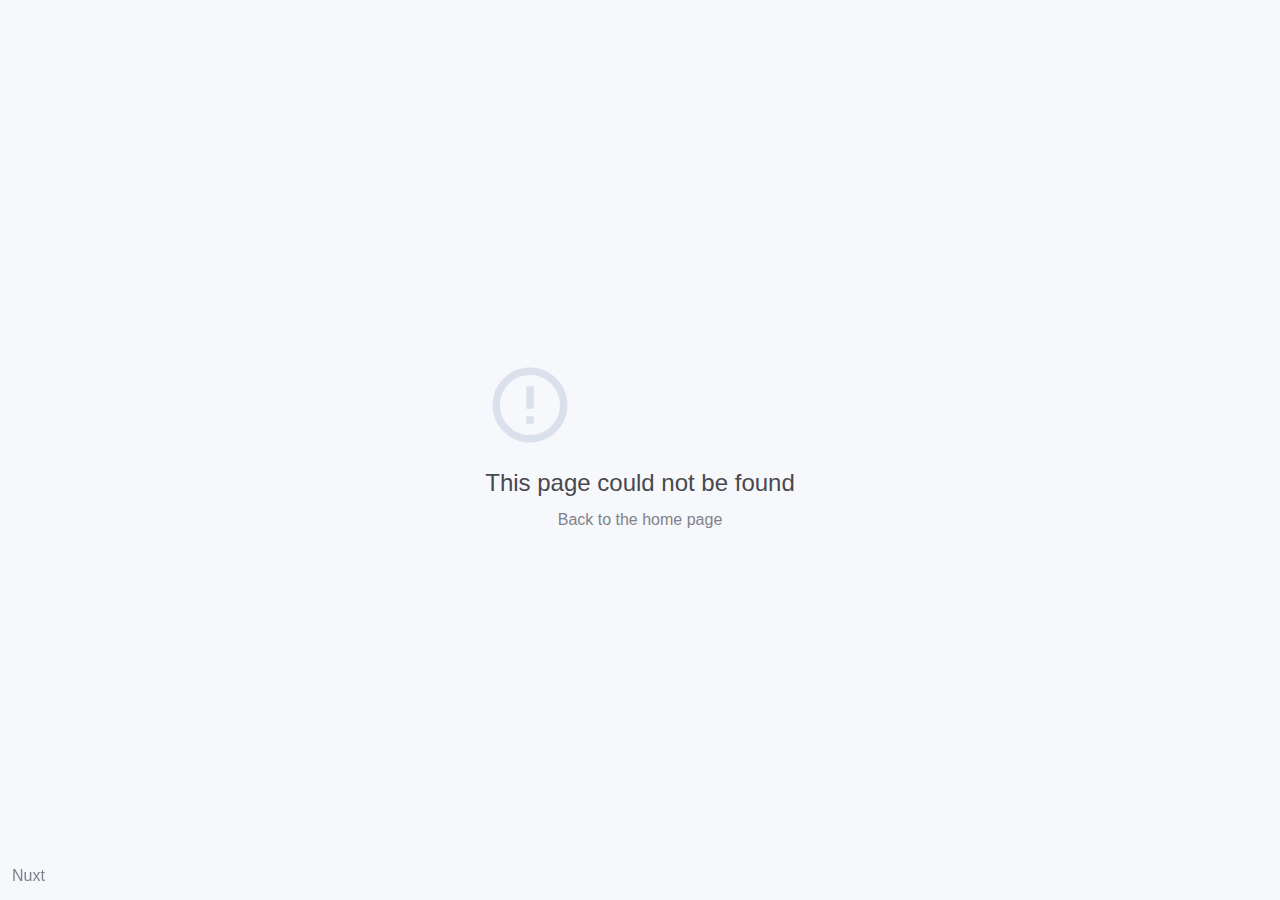
<file: about/index.html>
<!doctype html>
<html data-n-head-ssr lang="en" data-n-head="%7B%22lang%22:%7B%22ssr%22:%22en%22%7D%7D">
  <head>
    <title>TheRealDJ97</title><meta data-n-head="ssr" charset="utf-8"><meta data-n-head="ssr" name="viewport" content="width=device-width,initial-scale=1"><meta data-n-head="ssr" data-hid="description" name="description" content=""><meta data-n-head="ssr" name="format-detection" content="telephone=no"><link data-n-head="ssr" rel="icon" type="image/x-icon" href="/favicon.ico"><link rel="preload" href="/_nuxt/aa40ae2.js" as="script"><link rel="preload" href="/_nuxt/48ae0ad.js" as="script"><link rel="preload" href="/_nuxt/9863731.js" as="script"><link rel="preload" href="/_nuxt/5429730.js" as="script"><link rel="preload" href="/_nuxt/741f364.js" as="script"><style data-vue-ssr-id="54b08540:0 53f61d5f:0 16737c4e:0 2ad2672e:0">/*! tailwindcss v3.0.24 | MIT License | https://tailwindcss.com*/*,::after,::before{box-sizing:border-box;border-width:0;border-style:solid;border-color:#e5e7eb}::after,::before{--tw-content:''}html{line-height:1.5;-webkit-text-size-adjust:100%;-moz-tab-size:4;-o-tab-size:4;tab-size:4;font-family:ui-sans-serif,system-ui,-apple-system,BlinkMacSystemFont,"Segoe UI",Roboto,"Helvetica Neue",Arial,"Noto Sans",sans-serif,"Apple Color Emoji","Segoe UI Emoji","Segoe UI Symbol","Noto Color Emoji"}body{margin:0;line-height:inherit}hr{height:0;color:inherit;border-top-width:1px}abbr:where([title]){-webkit-text-decoration:underline dotted;text-decoration:underline dotted}h1,h2,h3,h4,h5,h6{font-size:inherit;font-weight:inherit}a{color:inherit;text-decoration:inherit}b,strong{font-weight:bolder}code,kbd,pre,samp{font-family:ui-monospace,SFMono-Regular,Menlo,Monaco,Consolas,"Liberation Mono","Courier New",monospace;font-size:1em}small{font-size:80%}sub,sup{font-size:75%;line-height:0;position:relative;vertical-align:baseline}sub{bottom:-.25em}sup{top:-.5em}table{text-indent:0;border-color:inherit;border-collapse:collapse}button,input,optgroup,select,textarea{font-family:inherit;font-size:100%;line-height:inherit;color:inherit;margin:0;padding:0}button,select{text-transform:none}[type=button],[type=reset],[type=submit],button{-webkit-appearance:button;background-color:transparent;background-image:none}:-moz-focusring{outline:auto}:-moz-ui-invalid{box-shadow:none}progress{vertical-align:baseline}::-webkit-inner-spin-button,::-webkit-outer-spin-button{height:auto}[type=search]{-webkit-appearance:textfield;outline-offset:-2px}::-webkit-search-decoration{-webkit-appearance:none}::-webkit-file-upload-button{-webkit-appearance:button;font:inherit}summary{display:list-item}blockquote,dd,dl,figure,h1,h2,h3,h4,h5,h6,hr,p,pre{margin:0}fieldset{margin:0;padding:0}legend{padding:0}menu,ol,ul{list-style:none;margin:0;padding:0}textarea{resize:vertical}input::-moz-placeholder,textarea::-moz-placeholder{opacity:1;color:#9ca3af}input:-ms-input-placeholder,textarea:-ms-input-placeholder{opacity:1;color:#9ca3af}input::placeholder,textarea::placeholder{opacity:1;color:#9ca3af}[role=button],button{cursor:pointer}:disabled{cursor:default}audio,canvas,embed,iframe,img,object,svg,video{display:block;vertical-align:middle}img,video{max-width:100%;height:auto}[hidden]{display:none}*,::after,::before{--tw-translate-x:0;--tw-translate-y:0;--tw-rotate:0;--tw-skew-x:0;--tw-skew-y:0;--tw-scale-x:1;--tw-scale-y:1;--tw-scroll-snap-strictness:proximity;--tw-ring-offset-width:0px;--tw-ring-offset-color:#fff;--tw-ring-color:rgb(59 130 246 / 0.5);--tw-ring-offset-shadow:0 0 #0000;--tw-ring-shadow:0 0 #0000;--tw-shadow:0 0 #0000;--tw-shadow-colored:0 0 #0000}.static{position:static}.relative{position:relative}.sticky{position:-webkit-sticky;position:sticky}.top-5{top:1.25rem}.z-50{z-index:50}.m-5{margin:1.25rem}.mx-auto{margin-left:auto;margin-right:auto}.mx-5{margin-left:1.25rem;margin-right:1.25rem}.my-10{margin-top:2.5rem;margin-bottom:2.5rem}.mx-44{margin-left:11rem;margin-right:11rem}.mt-8{margin-top:2rem}.mt-3{margin-top:.75rem}.mt-4{margin-top:1rem}.flex{display:flex}.h-6{height:1.5rem}.min-h-screen{min-height:100vh}.w-6{width:1.5rem}.w-\[40vw\]{width:40vw}.max-w-4xl{max-width:56rem}.transform{transform:translate(var(--tw-translate-x),var(--tw-translate-y)) rotate(var(--tw-rotate)) skewX(var(--tw-skew-x)) skewY(var(--tw-skew-y)) scaleX(var(--tw-scale-x)) scaleY(var(--tw-scale-y))}.flex-col{flex-direction:column}.items-center{align-items:center}.justify-start{justify-content:flex-start}.justify-end{justify-content:flex-end}.justify-center{justify-content:center}.justify-evenly{justify-content:space-evenly}.space-x-2>:not([hidden])~:not([hidden]){--tw-space-x-reverse:0;margin-right:calc(.5rem * var(--tw-space-x-reverse));margin-left:calc(.5rem * calc(1 - var(--tw-space-x-reverse)))}.space-y-5>:not([hidden])~:not([hidden]){--tw-space-y-reverse:0;margin-top:calc(1.25rem * calc(1 - var(--tw-space-y-reverse)));margin-bottom:calc(1.25rem * var(--tw-space-y-reverse))}.space-y-10>:not([hidden])~:not([hidden]){--tw-space-y-reverse:0;margin-top:calc(2.5rem * calc(1 - var(--tw-space-y-reverse)));margin-bottom:calc(2.5rem * var(--tw-space-y-reverse))}.overflow-hidden{overflow:hidden}.rounded{border-radius:.25rem}.rounded-3xl{border-radius:1.5rem}.rounded-lg{border-radius:.5rem}.rounded-2xl{border-radius:1rem}.rounded-\[32px\]{border-radius:32px}.rounded-md{border-radius:.375rem}.rounded-sm{border-radius:.125rem}.border{border-width:1px}.border-t{border-top-width:1px}.border-dashed{border-style:dashed}.bg-gray-100{--tw-bg-opacity:1;background-color:rgb(243 244 246 / var(--tw-bg-opacity))}.bg-white{--tw-bg-opacity:1;background-color:rgb(255 255 255 / var(--tw-bg-opacity))}.bg-\[\#212529\]{--tw-bg-opacity:1;background-color:rgb(33 37 41 / var(--tw-bg-opacity))}.bg-\[\#e7e7e7\]{--tw-bg-opacity:1;background-color:rgb(231 231 231 / var(--tw-bg-opacity))}.bg-\[\#FFB742\]{--tw-bg-opacity:1;background-color:rgb(255 183 66 / var(--tw-bg-opacity))}.bg-slate-800{--tw-bg-opacity:1;background-color:rgb(30 41 59 / var(--tw-bg-opacity))}.p-6{padding:1.5rem}.p-1{padding:.25rem}.p-20{padding:5rem}.px-3{padding-left:.75rem;padding-right:.75rem}.py-20{padding-top:5rem;padding-bottom:5rem}.px-5{padding-left:1.25rem;padding-right:1.25rem}.py-5{padding-top:1.25rem;padding-bottom:1.25rem}.py-32{padding-top:8rem;padding-bottom:8rem}.py-2{padding-top:.5rem;padding-bottom:.5rem}.py-16{padding-top:4rem;padding-bottom:4rem}.px-10{padding-left:2.5rem;padding-right:2.5rem}.pt-8{padding-top:2rem}.pt-4{padding-top:1rem}.pl-3{padding-left:.75rem}.text-center{text-align:center}.text-2xl{font-size:1.5rem;line-height:2rem}.text-sm{font-size:.875rem;line-height:1.25rem}.text-3xl{font-size:1.875rem;line-height:2.25rem}.text-4xl{font-size:2.25rem;line-height:2.5rem}.font-semibold{font-weight:600}.leading-7{line-height:1.75rem}.text-gray-600{--tw-text-opacity:1;color:rgb(75 85 99 / var(--tw-text-opacity))}.text-green-500{--tw-text-opacity:1;color:rgb(34 197 94 / var(--tw-text-opacity))}.text-gray-800{--tw-text-opacity:1;color:rgb(31 41 55 / var(--tw-text-opacity))}.text-\[\#FFB742\]{--tw-text-opacity:1;color:rgb(255 183 66 / var(--tw-text-opacity))}.text-\[\#7B7B7B\]{--tw-text-opacity:1;color:rgb(123 123 123 / var(--tw-text-opacity))}.text-\[\#F5FBF2\]{--tw-text-opacity:1;color:rgb(245 251 242 / var(--tw-text-opacity))}.text-black{--tw-text-opacity:1;color:rgb(0 0 0 / var(--tw-text-opacity))}.text-\[\#ffb742\]{--tw-text-opacity:1;color:rgb(255 183 66 / var(--tw-text-opacity))}.shadow{--tw-shadow:0 1px 3px 0 rgb(0 0 0 / 0.1),0 1px 2px -1px rgb(0 0 0 / 0.1);--tw-shadow-colored:0 1px 3px 0 var(--tw-shadow-color),0 1px 2px -1px var(--tw-shadow-color);box-shadow:0 0 #0000,0 0 #0000,var(--tw-shadow);box-shadow:var(--tw-ring-offset-shadow,0 0 #0000),var(--tw-ring-shadow,0 0 #0000),var(--tw-shadow)}.transition{transition-property:color,background-color,border-color,fill,stroke,opacity,box-shadow,transform,filter,-webkit-text-decoration-color,-webkit-backdrop-filter;transition-property:color,background-color,border-color,text-decoration-color,fill,stroke,opacity,box-shadow,transform,filter,backdrop-filter;transition-property:color,background-color,border-color,text-decoration-color,fill,stroke,opacity,box-shadow,transform,filter,backdrop-filter,-webkit-text-decoration-color,-webkit-backdrop-filter;transition-timing-function:cubic-bezier(.4,0,.2,1);transition-duration:150ms}.hover\:bg-\[\#FFB742\]:hover{--tw-bg-opacity:1;background-color:rgb(255 183 66 / var(--tw-bg-opacity))}.hover\:text-gray-800:hover{--tw-text-opacity:1;color:rgb(31 41 55 / var(--tw-text-opacity))}.hover\:text-\[\#fff\]:hover{--tw-text-opacity:1;color:rgb(255 255 255 / var(--tw-text-opacity))}.hover\:text-white:hover{--tw-text-opacity:1;color:rgb(255 255 255 / var(--tw-text-opacity))}.hover\:underline:hover{-webkit-text-decoration-line:underline;text-decoration-line:underline}@media (min-width:640px){.sm\:items-center{align-items:center}.sm\:rounded-lg{border-radius:.5rem}.sm\:px-6{padding-left:1.5rem;padding-right:1.5rem}.sm\:pt-0{padding-top:0}.sm\:text-4xl{font-size:2.25rem;line-height:2.5rem}}@media (min-width:768px){.md\:mx-44{margin-left:11rem;margin-right:11rem}.md\:h-\[40vh\]{height:40vh}.md\:w-\[5vw\]{width:5vw}.md\:w-\[50\%vw\]{width:50%vw}.md\:w-\[10vw\]{width:10vw}.md\:flex-row{flex-direction:row}.md\:flex-col{flex-direction:column}.md\:justify-around{justify-content:space-around}.md\:space-y-5>:not([hidden])~:not([hidden]){--tw-space-y-reverse:0;margin-top:calc(1.25rem * calc(1 - var(--tw-space-y-reverse)));margin-bottom:calc(1.25rem * var(--tw-space-y-reverse))}.md\:space-x-0>:not([hidden])~:not([hidden]){--tw-space-x-reverse:0;margin-right:calc(0px * var(--tw-space-x-reverse));margin-left:calc(0px * calc(1 - var(--tw-space-x-reverse)))}.md\:space-x-10>:not([hidden])~:not([hidden]){--tw-space-x-reverse:0;margin-right:calc(2.5rem * var(--tw-space-x-reverse));margin-left:calc(2.5rem * calc(1 - var(--tw-space-x-reverse)))}.md\:space-y-0>:not([hidden])~:not([hidden]){--tw-space-y-reverse:0;margin-top:calc(0px * calc(1 - var(--tw-space-y-reverse)));margin-bottom:calc(0px * var(--tw-space-y-reverse))}.md\:rounded-\[64px\]{border-radius:64px}.md\:p-5{padding:1.25rem}.md\:px-0{padding-left:0;padding-right:0}.md\:px-48{padding-left:12rem;padding-right:12rem}.md\:py-\[23vh\]{padding-top:23vh;padding-bottom:23vh}.md\:text-8xl{font-size:6rem;line-height:1}}@media (min-width:1024px){.lg\:mx-44{margin-left:11rem;margin-right:11rem}.lg\:px-8{padding-left:2rem;padding-right:2rem}}.nuxt-progress{position:fixed;top:0;left:0;right:0;height:2px;width:0;opacity:1;transition:width .1s,opacity .4s;background-color:#000;z-index:999999}.nuxt-progress.nuxt-progress-notransition{transition:none}.nuxt-progress-failed{background-color:red}.gif[data-v-77d0f852]{position:absolute;width:100%;top:120%;-webkit-animation:fadeslideUp-data-v-77d0f852 12s infinite;animation:fadeslideUp-data-v-77d0f852 12s infinite}.gif h2[data-v-77d0f852]{text-align:center}#g2[data-v-77d0f852]{animation-delay:-9s;-webkit-animation-delay:-9s}#g3[data-v-77d0f852]{animation-delay:-6s;-webkit-animation-delay:-6s}#g4[data-v-77d0f852]{animation-delay:-3s;-webkit-animation-delay:-3s}@-webkit-keyframes fadeslideUp-data-v-77d0f852{0%{opacity:0;-webkit-transform:translateY(-40%)}10%{opacity:1;-webkit-transform:translateY(-50%)}20%{opacity:1;-webkit-transform:translateY(-50%)}25%{opacity:0;-webkit-transform:translateY(-60%)}to{opacity:0;-webkit-transform:translateY(-60%)}}@keyframes fadeslideUp-data-v-77d0f852{0%{opacity:0;transform:translateY(-40%);-ms-transform:translateY(-40%)}10%{opacity:1;transform:translateY(-50%);-ms-transform:translateY(-50%)}20%{opacity:1;transform:translateY(-50%);-ms-transform:translateY(-50%)}25%{opacity:0;transform:translateY(-60%);-ms-transform:translateY(-60%)}to{opacity:0;transform:translateY(-60%);-ms-transform:translateY(-60%)}}.gif{position:absolute;-webkit-animation:fadeslideUp 12s infinite;animation:fadeslideUp 12s infinite}.gif h2{text-align:start}#g2{animation-delay:-9s;-webkit-animation-delay:-9s}#g3{animation-delay:-6s;-webkit-animation-delay:-6s}#g4{animation-delay:-3s;-webkit-animation-delay:-3s}@-webkit-keyframes fadeslideUp{0%{opacity:0;-webkit-transform:translateY(-40%)}10%{opacity:1;-webkit-transform:translateY(-50%)}20%{opacity:1;-webkit-transform:translateY(-50%)}25%{opacity:0;-webkit-transform:translateY(-60%)}to{opacity:0;-webkit-transform:translateY(-60%)}}@keyframes fadeslideUp{0%{opacity:0;transform:translateY(-40%);-ms-transform:translateY(-40%)}10%{opacity:1;transform:translateY(-50%);-ms-transform:translateY(-50%)}20%{opacity:1;transform:translateY(-50%);-ms-transform:translateY(-50%)}25%{opacity:0;transform:translateY(-60%);-ms-transform:translateY(-60%)}to{opacity:0;transform:translateY(-60%);-ms-transform:translateY(-60%)}}</style>
  </head>
  <body>
    <div data-server-rendered="true" id="__nuxt"><!----><div id="__layout"><div><div class="flex justify-evenly rounded-3xl text-[#FFB742] sticky top-5 mx-5 md:mx-44 z-50 my-10 bg-[#212529]"><div class="my-10"><a href="/" class="nuxt-link-active"><button class="hover:bg-[#FFB742] hover:text-[#fff] rounded-lg px-3">
        Home
      </button></a> <a href="/about" aria-current="page" class="nuxt-link-exact-active nuxt-link-active"><button class="hover:bg-[#FFB742] hover:text-[#fff] rounded-lg px-3">
        About
      </button></a> <a href="/portfolio"><button class="hover:bg-[#FFB742] hover:text-[#fff] rounded-lg px-3">
        Portfolio
      </button></a> <a href="/contact"><button class="hover:bg-[#FFB742] hover:text-[#fff] rounded-lg px-3">
        Contact
      </button></a> <a href="/blog"><button class="hover:bg-[#FFB742] hover:text-[#fff] rounded-lg px-3">
        Blog
      </button></a> <a href="/books"><button class="hover:bg-[#FFB742] hover:text-[#fff] rounded-lg px-3">
        Books
      </button></a> <a href="https://drive.google.com/file/d/1vx0nEeFBD0Y-MMd-N_9eZyKYADcujMm0/view?usp=sharing"><button class="hover:bg-[#FFB742] hover:text-[#fff] rounded-lg px-3">
        Hire me
      </button></a></div></div> <h1>about</h1> <div data-v-77d0f852><section data-v-77d0f852><div class="m-5 md:mx-44 rounded-3xl flex flex-col md:flex-row bg-[#212529] text-[#7B7B7B] md:justify-around md:h-[40vh] justify-center py-20 px-5 md:px-0" data-v-77d0f852><section class="flex flex-col py-5 md:space-y-5 md:space-x-0 md:flex-col" data-v-77d0f852><p class="text-[#FFB742]" data-v-77d0f852>Dhiraj Johare</p> <a href="https://linktr.ee/Dhiraj_Johare" data-v-77d0f852><p class="hover:text-white" data-v-77d0f852>linktree</p></a></section> <section data-v-77d0f852><p class="text-[#F5FBF2] py-5" data-v-77d0f852>Blogs</p> <div data-v-77d0f852><a href="https://unsplash.com/@therealdj97" data-v-77d0f852><p class="hover:text-white" data-v-77d0f852>Unsplash</p></a> <a href="https://medium.com/@DJ97" data-v-77d0f852><p class="hover:text-white" data-v-77d0f852>Medium</p></a> <a href="https://www.pinterest.com/therealdj97" data-v-77d0f852><p class="hover:text-white" data-v-77d0f852>Pintrest</p></a> <a href="https://www.reddit.com/r/DJ97/" data-v-77d0f852><p class="hover:text-white" data-v-77d0f852>Reddit</p></a></div></section> <section class="flex flex-col" data-v-77d0f852><p class="text-[#F5FBF2] py-5" data-v-77d0f852>Socials</p> <div data-v-77d0f852><a href="https://twitter.com/TheRealDJ97" data-v-77d0f852><p class="hover:text-white" data-v-77d0f852>Twitter</p></a> <a href="https://www.instagram.com/therealdj97/" data-v-77d0f852><p class="hover:text-white" data-v-77d0f852>Instagram</p></a> <a href="https://www.youtube.com/c/DJ97Presents" data-v-77d0f852><p class="hover:text-white" data-v-77d0f852>Youtube</p></a> <a href="https://www.facebook.com/therealdj97/" data-v-77d0f852><p class="hover:text-white" data-v-77d0f852>Facebook</p></a></div></section> <section data-v-77d0f852><p class="text-[#F5FBF2] py-5" data-v-77d0f852>Connect</p> <div data-v-77d0f852><a href="https://www.linkedin.com/in/dhirajjohare" data-v-77d0f852><img src data-v-77d0f852> <p class="hover:text-white" data-v-77d0f852>LinkedIn</p></a> <a href="https://telegram.me/TheRealDJ97" data-v-77d0f852><img src data-v-77d0f852> <p class="hover:text-white" data-v-77d0f852>Telegram</p></a> <a href="https://wa.me/918879883952" data-v-77d0f852><img src data-v-77d0f852> <p class="hover:text-white" data-v-77d0f852>Whatsapp</p></a> <a href="mailto:dj97biz@outlook.com" data-v-77d0f852><img src data-v-77d0f852> <p class="hover:text-white" data-v-77d0f852>Mail</p></a></div></section></div></section></div> <div><div class="md:py-[23vh] mx-5 lg:mx-44 md:mx-44 my-10 py-16 text-3xl sm:text-4xl md:text-8xl rounded-[32px] md:rounded-[64px] bg-slate-800 text-[#FFB742] flex justify-center"><div id="g1" class="gif"><h2 class="text-center">@TheRealDJ97</h2></div> <div id="g2" class="gif"><h2 class="text-center">DHIRAJ</h2></div> <div id="g3" class="gif"><h2 class="text-center">Software Developer</h2></div> <div id="g4" class="gif"><h2 class="text-center">Photographer</h2></div></div></div></div></div></div><script>window.__NUXT__={layout:"default",data:[{}],fetch:{},error:null,serverRendered:!0,routePath:"/about",config:{_app:{basePath:"/",assetsPath:"/_nuxt/",cdnURL:null}}}</script><script src="/_nuxt/aa40ae2.js" defer></script><script src="/_nuxt/741f364.js" defer></script><script src="/_nuxt/48ae0ad.js" defer></script><script src="/_nuxt/9863731.js" defer></script><script src="/_nuxt/5429730.js" defer></script>
  </body>
</html>
</file>
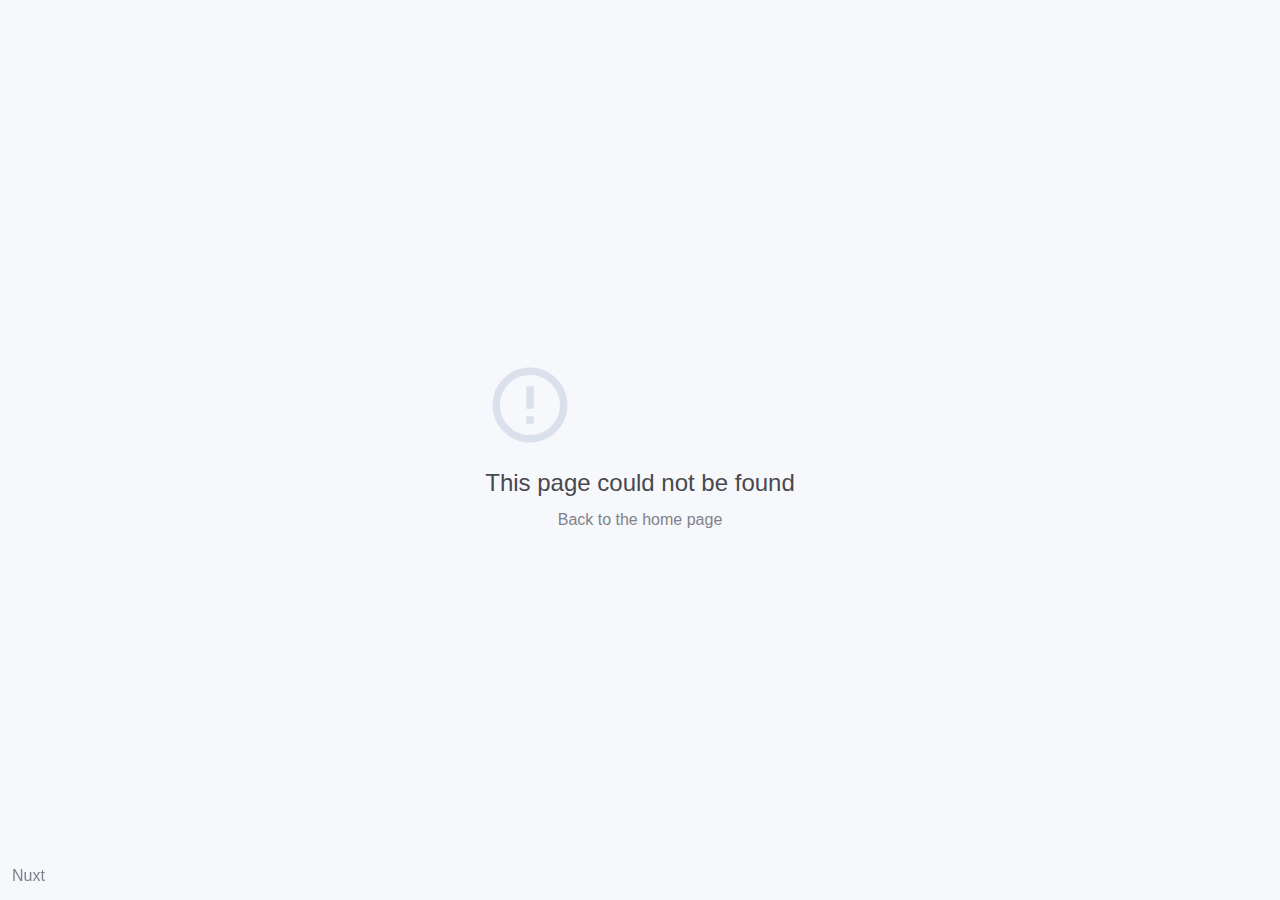
<file: blog/index.html>
<!doctype html>
<html data-n-head-ssr lang="en" data-n-head="%7B%22lang%22:%7B%22ssr%22:%22en%22%7D%7D">
  <head>
    <title>TheRealDJ97</title><meta data-n-head="ssr" charset="utf-8"><meta data-n-head="ssr" name="viewport" content="width=device-width,initial-scale=1"><meta data-n-head="ssr" data-hid="description" name="description" content=""><meta data-n-head="ssr" name="format-detection" content="telephone=no"><link data-n-head="ssr" rel="icon" type="image/x-icon" href="/favicon.ico"><link rel="preload" href="/_nuxt/aa40ae2.js" as="script"><link rel="preload" href="/_nuxt/48ae0ad.js" as="script"><link rel="preload" href="/_nuxt/9863731.js" as="script"><link rel="preload" href="/_nuxt/5429730.js" as="script"><link rel="preload" href="/_nuxt/f23bf5f.js" as="script"><style data-vue-ssr-id="54b08540:0 53f61d5f:0 16737c4e:0 2ad2672e:0">/*! tailwindcss v3.0.24 | MIT License | https://tailwindcss.com*/*,::after,::before{box-sizing:border-box;border-width:0;border-style:solid;border-color:#e5e7eb}::after,::before{--tw-content:''}html{line-height:1.5;-webkit-text-size-adjust:100%;-moz-tab-size:4;-o-tab-size:4;tab-size:4;font-family:ui-sans-serif,system-ui,-apple-system,BlinkMacSystemFont,"Segoe UI",Roboto,"Helvetica Neue",Arial,"Noto Sans",sans-serif,"Apple Color Emoji","Segoe UI Emoji","Segoe UI Symbol","Noto Color Emoji"}body{margin:0;line-height:inherit}hr{height:0;color:inherit;border-top-width:1px}abbr:where([title]){-webkit-text-decoration:underline dotted;text-decoration:underline dotted}h1,h2,h3,h4,h5,h6{font-size:inherit;font-weight:inherit}a{color:inherit;text-decoration:inherit}b,strong{font-weight:bolder}code,kbd,pre,samp{font-family:ui-monospace,SFMono-Regular,Menlo,Monaco,Consolas,"Liberation Mono","Courier New",monospace;font-size:1em}small{font-size:80%}sub,sup{font-size:75%;line-height:0;position:relative;vertical-align:baseline}sub{bottom:-.25em}sup{top:-.5em}table{text-indent:0;border-color:inherit;border-collapse:collapse}button,input,optgroup,select,textarea{font-family:inherit;font-size:100%;line-height:inherit;color:inherit;margin:0;padding:0}button,select{text-transform:none}[type=button],[type=reset],[type=submit],button{-webkit-appearance:button;background-color:transparent;background-image:none}:-moz-focusring{outline:auto}:-moz-ui-invalid{box-shadow:none}progress{vertical-align:baseline}::-webkit-inner-spin-button,::-webkit-outer-spin-button{height:auto}[type=search]{-webkit-appearance:textfield;outline-offset:-2px}::-webkit-search-decoration{-webkit-appearance:none}::-webkit-file-upload-button{-webkit-appearance:button;font:inherit}summary{display:list-item}blockquote,dd,dl,figure,h1,h2,h3,h4,h5,h6,hr,p,pre{margin:0}fieldset{margin:0;padding:0}legend{padding:0}menu,ol,ul{list-style:none;margin:0;padding:0}textarea{resize:vertical}input::-moz-placeholder,textarea::-moz-placeholder{opacity:1;color:#9ca3af}input:-ms-input-placeholder,textarea:-ms-input-placeholder{opacity:1;color:#9ca3af}input::placeholder,textarea::placeholder{opacity:1;color:#9ca3af}[role=button],button{cursor:pointer}:disabled{cursor:default}audio,canvas,embed,iframe,img,object,svg,video{display:block;vertical-align:middle}img,video{max-width:100%;height:auto}[hidden]{display:none}*,::after,::before{--tw-translate-x:0;--tw-translate-y:0;--tw-rotate:0;--tw-skew-x:0;--tw-skew-y:0;--tw-scale-x:1;--tw-scale-y:1;--tw-scroll-snap-strictness:proximity;--tw-ring-offset-width:0px;--tw-ring-offset-color:#fff;--tw-ring-color:rgb(59 130 246 / 0.5);--tw-ring-offset-shadow:0 0 #0000;--tw-ring-shadow:0 0 #0000;--tw-shadow:0 0 #0000;--tw-shadow-colored:0 0 #0000}.static{position:static}.relative{position:relative}.sticky{position:-webkit-sticky;position:sticky}.top-5{top:1.25rem}.z-50{z-index:50}.m-5{margin:1.25rem}.mx-auto{margin-left:auto;margin-right:auto}.mx-5{margin-left:1.25rem;margin-right:1.25rem}.my-10{margin-top:2.5rem;margin-bottom:2.5rem}.mx-44{margin-left:11rem;margin-right:11rem}.mt-8{margin-top:2rem}.mt-3{margin-top:.75rem}.mt-4{margin-top:1rem}.flex{display:flex}.h-6{height:1.5rem}.min-h-screen{min-height:100vh}.w-6{width:1.5rem}.w-\[40vw\]{width:40vw}.max-w-4xl{max-width:56rem}.transform{transform:translate(var(--tw-translate-x),var(--tw-translate-y)) rotate(var(--tw-rotate)) skewX(var(--tw-skew-x)) skewY(var(--tw-skew-y)) scaleX(var(--tw-scale-x)) scaleY(var(--tw-scale-y))}.flex-col{flex-direction:column}.items-center{align-items:center}.justify-start{justify-content:flex-start}.justify-end{justify-content:flex-end}.justify-center{justify-content:center}.justify-evenly{justify-content:space-evenly}.space-x-2>:not([hidden])~:not([hidden]){--tw-space-x-reverse:0;margin-right:calc(.5rem * var(--tw-space-x-reverse));margin-left:calc(.5rem * calc(1 - var(--tw-space-x-reverse)))}.space-y-5>:not([hidden])~:not([hidden]){--tw-space-y-reverse:0;margin-top:calc(1.25rem * calc(1 - var(--tw-space-y-reverse)));margin-bottom:calc(1.25rem * var(--tw-space-y-reverse))}.space-y-10>:not([hidden])~:not([hidden]){--tw-space-y-reverse:0;margin-top:calc(2.5rem * calc(1 - var(--tw-space-y-reverse)));margin-bottom:calc(2.5rem * var(--tw-space-y-reverse))}.overflow-hidden{overflow:hidden}.rounded{border-radius:.25rem}.rounded-3xl{border-radius:1.5rem}.rounded-lg{border-radius:.5rem}.rounded-2xl{border-radius:1rem}.rounded-\[32px\]{border-radius:32px}.rounded-md{border-radius:.375rem}.rounded-sm{border-radius:.125rem}.border{border-width:1px}.border-t{border-top-width:1px}.border-dashed{border-style:dashed}.bg-gray-100{--tw-bg-opacity:1;background-color:rgb(243 244 246 / var(--tw-bg-opacity))}.bg-white{--tw-bg-opacity:1;background-color:rgb(255 255 255 / var(--tw-bg-opacity))}.bg-\[\#212529\]{--tw-bg-opacity:1;background-color:rgb(33 37 41 / var(--tw-bg-opacity))}.bg-\[\#e7e7e7\]{--tw-bg-opacity:1;background-color:rgb(231 231 231 / var(--tw-bg-opacity))}.bg-\[\#FFB742\]{--tw-bg-opacity:1;background-color:rgb(255 183 66 / var(--tw-bg-opacity))}.bg-slate-800{--tw-bg-opacity:1;background-color:rgb(30 41 59 / var(--tw-bg-opacity))}.p-6{padding:1.5rem}.p-1{padding:.25rem}.p-20{padding:5rem}.px-3{padding-left:.75rem;padding-right:.75rem}.py-20{padding-top:5rem;padding-bottom:5rem}.px-5{padding-left:1.25rem;padding-right:1.25rem}.py-5{padding-top:1.25rem;padding-bottom:1.25rem}.py-32{padding-top:8rem;padding-bottom:8rem}.py-2{padding-top:.5rem;padding-bottom:.5rem}.py-16{padding-top:4rem;padding-bottom:4rem}.px-10{padding-left:2.5rem;padding-right:2.5rem}.pt-8{padding-top:2rem}.pt-4{padding-top:1rem}.pl-3{padding-left:.75rem}.text-center{text-align:center}.text-2xl{font-size:1.5rem;line-height:2rem}.text-sm{font-size:.875rem;line-height:1.25rem}.text-3xl{font-size:1.875rem;line-height:2.25rem}.text-4xl{font-size:2.25rem;line-height:2.5rem}.font-semibold{font-weight:600}.leading-7{line-height:1.75rem}.text-gray-600{--tw-text-opacity:1;color:rgb(75 85 99 / var(--tw-text-opacity))}.text-green-500{--tw-text-opacity:1;color:rgb(34 197 94 / var(--tw-text-opacity))}.text-gray-800{--tw-text-opacity:1;color:rgb(31 41 55 / var(--tw-text-opacity))}.text-\[\#FFB742\]{--tw-text-opacity:1;color:rgb(255 183 66 / var(--tw-text-opacity))}.text-\[\#7B7B7B\]{--tw-text-opacity:1;color:rgb(123 123 123 / var(--tw-text-opacity))}.text-\[\#F5FBF2\]{--tw-text-opacity:1;color:rgb(245 251 242 / var(--tw-text-opacity))}.text-black{--tw-text-opacity:1;color:rgb(0 0 0 / var(--tw-text-opacity))}.text-\[\#ffb742\]{--tw-text-opacity:1;color:rgb(255 183 66 / var(--tw-text-opacity))}.shadow{--tw-shadow:0 1px 3px 0 rgb(0 0 0 / 0.1),0 1px 2px -1px rgb(0 0 0 / 0.1);--tw-shadow-colored:0 1px 3px 0 var(--tw-shadow-color),0 1px 2px -1px var(--tw-shadow-color);box-shadow:0 0 #0000,0 0 #0000,var(--tw-shadow);box-shadow:var(--tw-ring-offset-shadow,0 0 #0000),var(--tw-ring-shadow,0 0 #0000),var(--tw-shadow)}.transition{transition-property:color,background-color,border-color,fill,stroke,opacity,box-shadow,transform,filter,-webkit-text-decoration-color,-webkit-backdrop-filter;transition-property:color,background-color,border-color,text-decoration-color,fill,stroke,opacity,box-shadow,transform,filter,backdrop-filter;transition-property:color,background-color,border-color,text-decoration-color,fill,stroke,opacity,box-shadow,transform,filter,backdrop-filter,-webkit-text-decoration-color,-webkit-backdrop-filter;transition-timing-function:cubic-bezier(.4,0,.2,1);transition-duration:150ms}.hover\:bg-\[\#FFB742\]:hover{--tw-bg-opacity:1;background-color:rgb(255 183 66 / var(--tw-bg-opacity))}.hover\:text-gray-800:hover{--tw-text-opacity:1;color:rgb(31 41 55 / var(--tw-text-opacity))}.hover\:text-\[\#fff\]:hover{--tw-text-opacity:1;color:rgb(255 255 255 / var(--tw-text-opacity))}.hover\:text-white:hover{--tw-text-opacity:1;color:rgb(255 255 255 / var(--tw-text-opacity))}.hover\:underline:hover{-webkit-text-decoration-line:underline;text-decoration-line:underline}@media (min-width:640px){.sm\:items-center{align-items:center}.sm\:rounded-lg{border-radius:.5rem}.sm\:px-6{padding-left:1.5rem;padding-right:1.5rem}.sm\:pt-0{padding-top:0}.sm\:text-4xl{font-size:2.25rem;line-height:2.5rem}}@media (min-width:768px){.md\:mx-44{margin-left:11rem;margin-right:11rem}.md\:h-\[40vh\]{height:40vh}.md\:w-\[5vw\]{width:5vw}.md\:w-\[50\%vw\]{width:50%vw}.md\:w-\[10vw\]{width:10vw}.md\:flex-row{flex-direction:row}.md\:flex-col{flex-direction:column}.md\:justify-around{justify-content:space-around}.md\:space-y-5>:not([hidden])~:not([hidden]){--tw-space-y-reverse:0;margin-top:calc(1.25rem * calc(1 - var(--tw-space-y-reverse)));margin-bottom:calc(1.25rem * var(--tw-space-y-reverse))}.md\:space-x-0>:not([hidden])~:not([hidden]){--tw-space-x-reverse:0;margin-right:calc(0px * var(--tw-space-x-reverse));margin-left:calc(0px * calc(1 - var(--tw-space-x-reverse)))}.md\:space-x-10>:not([hidden])~:not([hidden]){--tw-space-x-reverse:0;margin-right:calc(2.5rem * var(--tw-space-x-reverse));margin-left:calc(2.5rem * calc(1 - var(--tw-space-x-reverse)))}.md\:space-y-0>:not([hidden])~:not([hidden]){--tw-space-y-reverse:0;margin-top:calc(0px * calc(1 - var(--tw-space-y-reverse)));margin-bottom:calc(0px * var(--tw-space-y-reverse))}.md\:rounded-\[64px\]{border-radius:64px}.md\:p-5{padding:1.25rem}.md\:px-0{padding-left:0;padding-right:0}.md\:px-48{padding-left:12rem;padding-right:12rem}.md\:py-\[23vh\]{padding-top:23vh;padding-bottom:23vh}.md\:text-8xl{font-size:6rem;line-height:1}}@media (min-width:1024px){.lg\:mx-44{margin-left:11rem;margin-right:11rem}.lg\:px-8{padding-left:2rem;padding-right:2rem}}.nuxt-progress{position:fixed;top:0;left:0;right:0;height:2px;width:0;opacity:1;transition:width .1s,opacity .4s;background-color:#000;z-index:999999}.nuxt-progress.nuxt-progress-notransition{transition:none}.nuxt-progress-failed{background-color:red}.gif[data-v-77d0f852]{position:absolute;width:100%;top:120%;-webkit-animation:fadeslideUp-data-v-77d0f852 12s infinite;animation:fadeslideUp-data-v-77d0f852 12s infinite}.gif h2[data-v-77d0f852]{text-align:center}#g2[data-v-77d0f852]{animation-delay:-9s;-webkit-animation-delay:-9s}#g3[data-v-77d0f852]{animation-delay:-6s;-webkit-animation-delay:-6s}#g4[data-v-77d0f852]{animation-delay:-3s;-webkit-animation-delay:-3s}@-webkit-keyframes fadeslideUp-data-v-77d0f852{0%{opacity:0;-webkit-transform:translateY(-40%)}10%{opacity:1;-webkit-transform:translateY(-50%)}20%{opacity:1;-webkit-transform:translateY(-50%)}25%{opacity:0;-webkit-transform:translateY(-60%)}to{opacity:0;-webkit-transform:translateY(-60%)}}@keyframes fadeslideUp-data-v-77d0f852{0%{opacity:0;transform:translateY(-40%);-ms-transform:translateY(-40%)}10%{opacity:1;transform:translateY(-50%);-ms-transform:translateY(-50%)}20%{opacity:1;transform:translateY(-50%);-ms-transform:translateY(-50%)}25%{opacity:0;transform:translateY(-60%);-ms-transform:translateY(-60%)}to{opacity:0;transform:translateY(-60%);-ms-transform:translateY(-60%)}}.gif{position:absolute;-webkit-animation:fadeslideUp 12s infinite;animation:fadeslideUp 12s infinite}.gif h2{text-align:start}#g2{animation-delay:-9s;-webkit-animation-delay:-9s}#g3{animation-delay:-6s;-webkit-animation-delay:-6s}#g4{animation-delay:-3s;-webkit-animation-delay:-3s}@-webkit-keyframes fadeslideUp{0%{opacity:0;-webkit-transform:translateY(-40%)}10%{opacity:1;-webkit-transform:translateY(-50%)}20%{opacity:1;-webkit-transform:translateY(-50%)}25%{opacity:0;-webkit-transform:translateY(-60%)}to{opacity:0;-webkit-transform:translateY(-60%)}}@keyframes fadeslideUp{0%{opacity:0;transform:translateY(-40%);-ms-transform:translateY(-40%)}10%{opacity:1;transform:translateY(-50%);-ms-transform:translateY(-50%)}20%{opacity:1;transform:translateY(-50%);-ms-transform:translateY(-50%)}25%{opacity:0;transform:translateY(-60%);-ms-transform:translateY(-60%)}to{opacity:0;transform:translateY(-60%);-ms-transform:translateY(-60%)}}</style>
  </head>
  <body>
    <div data-server-rendered="true" id="__nuxt"><!----><div id="__layout"><div><div class="flex justify-evenly rounded-3xl text-[#FFB742] sticky top-5 mx-5 md:mx-44 z-50 my-10 bg-[#212529]"><div class="my-10"><a href="/" class="nuxt-link-active"><button class="hover:bg-[#FFB742] hover:text-[#fff] rounded-lg px-3">
        Home
      </button></a> <a href="/about"><button class="hover:bg-[#FFB742] hover:text-[#fff] rounded-lg px-3">
        About
      </button></a> <a href="/portfolio"><button class="hover:bg-[#FFB742] hover:text-[#fff] rounded-lg px-3">
        Portfolio
      </button></a> <a href="/contact"><button class="hover:bg-[#FFB742] hover:text-[#fff] rounded-lg px-3">
        Contact
      </button></a> <a href="/blog" aria-current="page" class="nuxt-link-exact-active nuxt-link-active"><button class="hover:bg-[#FFB742] hover:text-[#fff] rounded-lg px-3">
        Blog
      </button></a> <a href="/books"><button class="hover:bg-[#FFB742] hover:text-[#fff] rounded-lg px-3">
        Books
      </button></a> <a href="https://drive.google.com/file/d/1vx0nEeFBD0Y-MMd-N_9eZyKYADcujMm0/view?usp=sharing"><button class="hover:bg-[#FFB742] hover:text-[#fff] rounded-lg px-3">
        Hire me
      </button></a></div></div> <h1>blog</h1> <div data-v-77d0f852><section data-v-77d0f852><div class="m-5 md:mx-44 rounded-3xl flex flex-col md:flex-row bg-[#212529] text-[#7B7B7B] md:justify-around md:h-[40vh] justify-center py-20 px-5 md:px-0" data-v-77d0f852><section class="flex flex-col py-5 md:space-y-5 md:space-x-0 md:flex-col" data-v-77d0f852><p class="text-[#FFB742]" data-v-77d0f852>Dhiraj Johare</p> <a href="https://linktr.ee/Dhiraj_Johare" data-v-77d0f852><p class="hover:text-white" data-v-77d0f852>linktree</p></a></section> <section data-v-77d0f852><p class="text-[#F5FBF2] py-5" data-v-77d0f852>Blogs</p> <div data-v-77d0f852><a href="https://unsplash.com/@therealdj97" data-v-77d0f852><p class="hover:text-white" data-v-77d0f852>Unsplash</p></a> <a href="https://medium.com/@DJ97" data-v-77d0f852><p class="hover:text-white" data-v-77d0f852>Medium</p></a> <a href="https://www.pinterest.com/therealdj97" data-v-77d0f852><p class="hover:text-white" data-v-77d0f852>Pintrest</p></a> <a href="https://www.reddit.com/r/DJ97/" data-v-77d0f852><p class="hover:text-white" data-v-77d0f852>Reddit</p></a></div></section> <section class="flex flex-col" data-v-77d0f852><p class="text-[#F5FBF2] py-5" data-v-77d0f852>Socials</p> <div data-v-77d0f852><a href="https://twitter.com/TheRealDJ97" data-v-77d0f852><p class="hover:text-white" data-v-77d0f852>Twitter</p></a> <a href="https://www.instagram.com/therealdj97/" data-v-77d0f852><p class="hover:text-white" data-v-77d0f852>Instagram</p></a> <a href="https://www.youtube.com/c/DJ97Presents" data-v-77d0f852><p class="hover:text-white" data-v-77d0f852>Youtube</p></a> <a href="https://www.facebook.com/therealdj97/" data-v-77d0f852><p class="hover:text-white" data-v-77d0f852>Facebook</p></a></div></section> <section data-v-77d0f852><p class="text-[#F5FBF2] py-5" data-v-77d0f852>Connect</p> <div data-v-77d0f852><a href="https://www.linkedin.com/in/dhirajjohare" data-v-77d0f852><img src data-v-77d0f852> <p class="hover:text-white" data-v-77d0f852>LinkedIn</p></a> <a href="https://telegram.me/TheRealDJ97" data-v-77d0f852><img src data-v-77d0f852> <p class="hover:text-white" data-v-77d0f852>Telegram</p></a> <a href="https://wa.me/918879883952" data-v-77d0f852><img src data-v-77d0f852> <p class="hover:text-white" data-v-77d0f852>Whatsapp</p></a> <a href="mailto:dj97biz@outlook.com" data-v-77d0f852><img src data-v-77d0f852> <p class="hover:text-white" data-v-77d0f852>Mail</p></a></div></section></div></section></div> <div><div class="md:py-[23vh] mx-5 lg:mx-44 md:mx-44 my-10 py-16 text-3xl sm:text-4xl md:text-8xl rounded-[32px] md:rounded-[64px] bg-slate-800 text-[#FFB742] flex justify-center"><div id="g1" class="gif"><h2 class="text-center">@TheRealDJ97</h2></div> <div id="g2" class="gif"><h2 class="text-center">DHIRAJ</h2></div> <div id="g3" class="gif"><h2 class="text-center">Software Developer</h2></div> <div id="g4" class="gif"><h2 class="text-center">Photographer</h2></div></div></div></div></div></div><script>window.__NUXT__={layout:"default",data:[{}],fetch:{},error:null,serverRendered:!0,routePath:"/blog",config:{_app:{basePath:"/",assetsPath:"/_nuxt/",cdnURL:null}}}</script><script src="/_nuxt/aa40ae2.js" defer></script><script src="/_nuxt/f23bf5f.js" defer></script><script src="/_nuxt/48ae0ad.js" defer></script><script src="/_nuxt/9863731.js" defer></script><script src="/_nuxt/5429730.js" defer></script>
  </body>
</html>
</file>
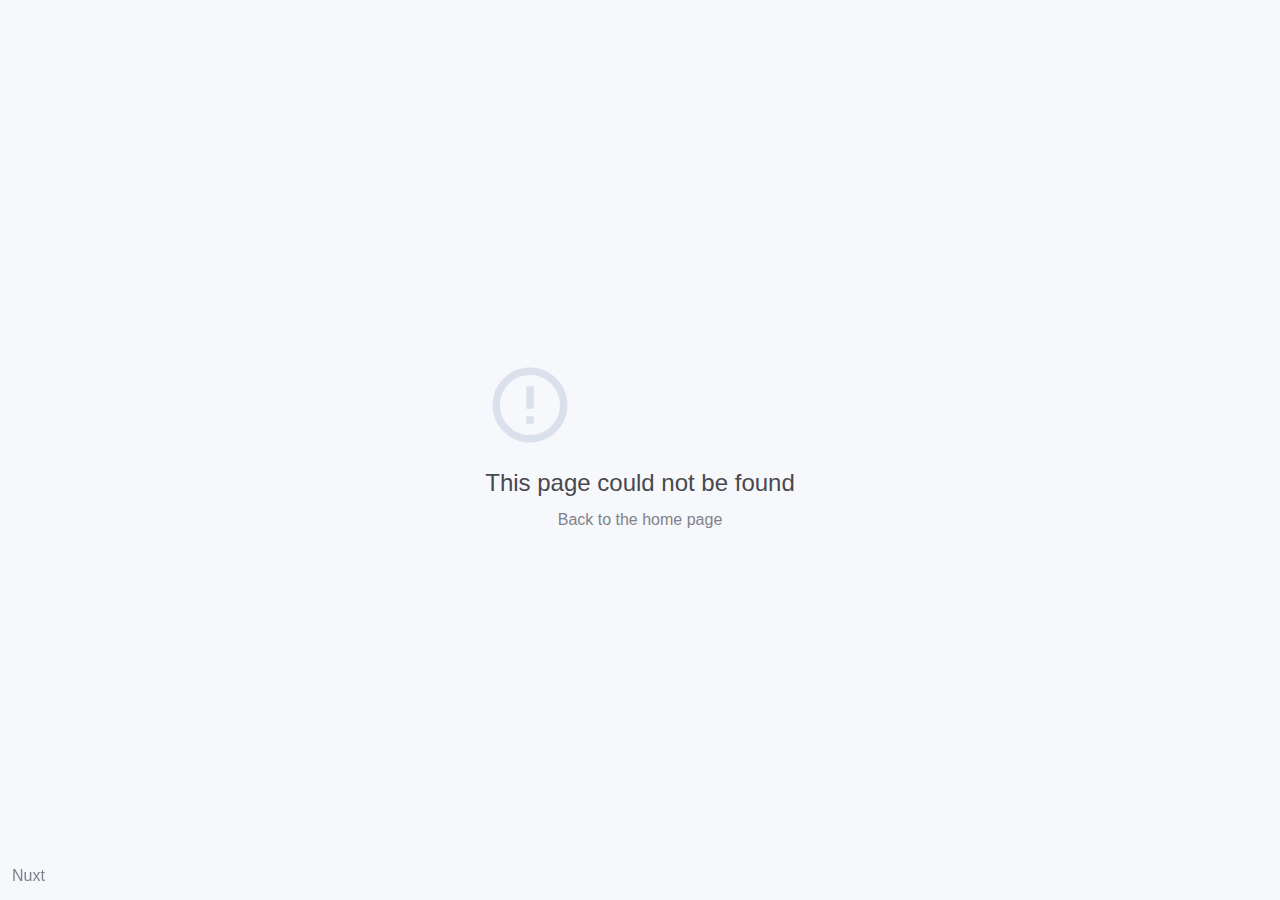
<file: books/index.html>
<!doctype html>
<html data-n-head-ssr lang="en" data-n-head="%7B%22lang%22:%7B%22ssr%22:%22en%22%7D%7D">
  <head>
    <title>TheRealDJ97</title><meta data-n-head="ssr" charset="utf-8"><meta data-n-head="ssr" name="viewport" content="width=device-width,initial-scale=1"><meta data-n-head="ssr" data-hid="description" name="description" content=""><meta data-n-head="ssr" name="format-detection" content="telephone=no"><link data-n-head="ssr" rel="icon" type="image/x-icon" href="/favicon.ico"><link rel="preload" href="/_nuxt/aa40ae2.js" as="script"><link rel="preload" href="/_nuxt/48ae0ad.js" as="script"><link rel="preload" href="/_nuxt/9863731.js" as="script"><link rel="preload" href="/_nuxt/5429730.js" as="script"><link rel="preload" href="/_nuxt/e69730d.js" as="script"><style data-vue-ssr-id="54b08540:0 53f61d5f:0 16737c4e:0">/*! tailwindcss v3.0.24 | MIT License | https://tailwindcss.com*/*,::after,::before{box-sizing:border-box;border-width:0;border-style:solid;border-color:#e5e7eb}::after,::before{--tw-content:''}html{line-height:1.5;-webkit-text-size-adjust:100%;-moz-tab-size:4;-o-tab-size:4;tab-size:4;font-family:ui-sans-serif,system-ui,-apple-system,BlinkMacSystemFont,"Segoe UI",Roboto,"Helvetica Neue",Arial,"Noto Sans",sans-serif,"Apple Color Emoji","Segoe UI Emoji","Segoe UI Symbol","Noto Color Emoji"}body{margin:0;line-height:inherit}hr{height:0;color:inherit;border-top-width:1px}abbr:where([title]){-webkit-text-decoration:underline dotted;text-decoration:underline dotted}h1,h2,h3,h4,h5,h6{font-size:inherit;font-weight:inherit}a{color:inherit;text-decoration:inherit}b,strong{font-weight:bolder}code,kbd,pre,samp{font-family:ui-monospace,SFMono-Regular,Menlo,Monaco,Consolas,"Liberation Mono","Courier New",monospace;font-size:1em}small{font-size:80%}sub,sup{font-size:75%;line-height:0;position:relative;vertical-align:baseline}sub{bottom:-.25em}sup{top:-.5em}table{text-indent:0;border-color:inherit;border-collapse:collapse}button,input,optgroup,select,textarea{font-family:inherit;font-size:100%;line-height:inherit;color:inherit;margin:0;padding:0}button,select{text-transform:none}[type=button],[type=reset],[type=submit],button{-webkit-appearance:button;background-color:transparent;background-image:none}:-moz-focusring{outline:auto}:-moz-ui-invalid{box-shadow:none}progress{vertical-align:baseline}::-webkit-inner-spin-button,::-webkit-outer-spin-button{height:auto}[type=search]{-webkit-appearance:textfield;outline-offset:-2px}::-webkit-search-decoration{-webkit-appearance:none}::-webkit-file-upload-button{-webkit-appearance:button;font:inherit}summary{display:list-item}blockquote,dd,dl,figure,h1,h2,h3,h4,h5,h6,hr,p,pre{margin:0}fieldset{margin:0;padding:0}legend{padding:0}menu,ol,ul{list-style:none;margin:0;padding:0}textarea{resize:vertical}input::-moz-placeholder,textarea::-moz-placeholder{opacity:1;color:#9ca3af}input:-ms-input-placeholder,textarea:-ms-input-placeholder{opacity:1;color:#9ca3af}input::placeholder,textarea::placeholder{opacity:1;color:#9ca3af}[role=button],button{cursor:pointer}:disabled{cursor:default}audio,canvas,embed,iframe,img,object,svg,video{display:block;vertical-align:middle}img,video{max-width:100%;height:auto}[hidden]{display:none}*,::after,::before{--tw-translate-x:0;--tw-translate-y:0;--tw-rotate:0;--tw-skew-x:0;--tw-skew-y:0;--tw-scale-x:1;--tw-scale-y:1;--tw-scroll-snap-strictness:proximity;--tw-ring-offset-width:0px;--tw-ring-offset-color:#fff;--tw-ring-color:rgb(59 130 246 / 0.5);--tw-ring-offset-shadow:0 0 #0000;--tw-ring-shadow:0 0 #0000;--tw-shadow:0 0 #0000;--tw-shadow-colored:0 0 #0000}.static{position:static}.relative{position:relative}.sticky{position:-webkit-sticky;position:sticky}.top-5{top:1.25rem}.z-50{z-index:50}.m-5{margin:1.25rem}.mx-auto{margin-left:auto;margin-right:auto}.mx-5{margin-left:1.25rem;margin-right:1.25rem}.my-10{margin-top:2.5rem;margin-bottom:2.5rem}.mx-44{margin-left:11rem;margin-right:11rem}.mt-8{margin-top:2rem}.mt-3{margin-top:.75rem}.mt-4{margin-top:1rem}.flex{display:flex}.h-6{height:1.5rem}.min-h-screen{min-height:100vh}.w-6{width:1.5rem}.w-\[40vw\]{width:40vw}.max-w-4xl{max-width:56rem}.transform{transform:translate(var(--tw-translate-x),var(--tw-translate-y)) rotate(var(--tw-rotate)) skewX(var(--tw-skew-x)) skewY(var(--tw-skew-y)) scaleX(var(--tw-scale-x)) scaleY(var(--tw-scale-y))}.flex-col{flex-direction:column}.items-center{align-items:center}.justify-start{justify-content:flex-start}.justify-end{justify-content:flex-end}.justify-center{justify-content:center}.justify-evenly{justify-content:space-evenly}.space-x-2>:not([hidden])~:not([hidden]){--tw-space-x-reverse:0;margin-right:calc(.5rem * var(--tw-space-x-reverse));margin-left:calc(.5rem * calc(1 - var(--tw-space-x-reverse)))}.space-y-5>:not([hidden])~:not([hidden]){--tw-space-y-reverse:0;margin-top:calc(1.25rem * calc(1 - var(--tw-space-y-reverse)));margin-bottom:calc(1.25rem * var(--tw-space-y-reverse))}.space-y-10>:not([hidden])~:not([hidden]){--tw-space-y-reverse:0;margin-top:calc(2.5rem * calc(1 - var(--tw-space-y-reverse)));margin-bottom:calc(2.5rem * var(--tw-space-y-reverse))}.overflow-hidden{overflow:hidden}.rounded{border-radius:.25rem}.rounded-3xl{border-radius:1.5rem}.rounded-lg{border-radius:.5rem}.rounded-2xl{border-radius:1rem}.rounded-\[32px\]{border-radius:32px}.rounded-md{border-radius:.375rem}.rounded-sm{border-radius:.125rem}.border{border-width:1px}.border-t{border-top-width:1px}.border-dashed{border-style:dashed}.bg-gray-100{--tw-bg-opacity:1;background-color:rgb(243 244 246 / var(--tw-bg-opacity))}.bg-white{--tw-bg-opacity:1;background-color:rgb(255 255 255 / var(--tw-bg-opacity))}.bg-\[\#212529\]{--tw-bg-opacity:1;background-color:rgb(33 37 41 / var(--tw-bg-opacity))}.bg-\[\#e7e7e7\]{--tw-bg-opacity:1;background-color:rgb(231 231 231 / var(--tw-bg-opacity))}.bg-\[\#FFB742\]{--tw-bg-opacity:1;background-color:rgb(255 183 66 / var(--tw-bg-opacity))}.bg-slate-800{--tw-bg-opacity:1;background-color:rgb(30 41 59 / var(--tw-bg-opacity))}.p-6{padding:1.5rem}.p-1{padding:.25rem}.p-20{padding:5rem}.px-3{padding-left:.75rem;padding-right:.75rem}.py-20{padding-top:5rem;padding-bottom:5rem}.px-5{padding-left:1.25rem;padding-right:1.25rem}.py-5{padding-top:1.25rem;padding-bottom:1.25rem}.py-32{padding-top:8rem;padding-bottom:8rem}.py-2{padding-top:.5rem;padding-bottom:.5rem}.py-16{padding-top:4rem;padding-bottom:4rem}.px-10{padding-left:2.5rem;padding-right:2.5rem}.pt-8{padding-top:2rem}.pt-4{padding-top:1rem}.pl-3{padding-left:.75rem}.text-center{text-align:center}.text-2xl{font-size:1.5rem;line-height:2rem}.text-sm{font-size:.875rem;line-height:1.25rem}.text-3xl{font-size:1.875rem;line-height:2.25rem}.text-4xl{font-size:2.25rem;line-height:2.5rem}.font-semibold{font-weight:600}.leading-7{line-height:1.75rem}.text-gray-600{--tw-text-opacity:1;color:rgb(75 85 99 / var(--tw-text-opacity))}.text-green-500{--tw-text-opacity:1;color:rgb(34 197 94 / var(--tw-text-opacity))}.text-gray-800{--tw-text-opacity:1;color:rgb(31 41 55 / var(--tw-text-opacity))}.text-\[\#FFB742\]{--tw-text-opacity:1;color:rgb(255 183 66 / var(--tw-text-opacity))}.text-\[\#7B7B7B\]{--tw-text-opacity:1;color:rgb(123 123 123 / var(--tw-text-opacity))}.text-\[\#F5FBF2\]{--tw-text-opacity:1;color:rgb(245 251 242 / var(--tw-text-opacity))}.text-black{--tw-text-opacity:1;color:rgb(0 0 0 / var(--tw-text-opacity))}.text-\[\#ffb742\]{--tw-text-opacity:1;color:rgb(255 183 66 / var(--tw-text-opacity))}.shadow{--tw-shadow:0 1px 3px 0 rgb(0 0 0 / 0.1),0 1px 2px -1px rgb(0 0 0 / 0.1);--tw-shadow-colored:0 1px 3px 0 var(--tw-shadow-color),0 1px 2px -1px var(--tw-shadow-color);box-shadow:0 0 #0000,0 0 #0000,var(--tw-shadow);box-shadow:var(--tw-ring-offset-shadow,0 0 #0000),var(--tw-ring-shadow,0 0 #0000),var(--tw-shadow)}.transition{transition-property:color,background-color,border-color,fill,stroke,opacity,box-shadow,transform,filter,-webkit-text-decoration-color,-webkit-backdrop-filter;transition-property:color,background-color,border-color,text-decoration-color,fill,stroke,opacity,box-shadow,transform,filter,backdrop-filter;transition-property:color,background-color,border-color,text-decoration-color,fill,stroke,opacity,box-shadow,transform,filter,backdrop-filter,-webkit-text-decoration-color,-webkit-backdrop-filter;transition-timing-function:cubic-bezier(.4,0,.2,1);transition-duration:150ms}.hover\:bg-\[\#FFB742\]:hover{--tw-bg-opacity:1;background-color:rgb(255 183 66 / var(--tw-bg-opacity))}.hover\:text-gray-800:hover{--tw-text-opacity:1;color:rgb(31 41 55 / var(--tw-text-opacity))}.hover\:text-\[\#fff\]:hover{--tw-text-opacity:1;color:rgb(255 255 255 / var(--tw-text-opacity))}.hover\:text-white:hover{--tw-text-opacity:1;color:rgb(255 255 255 / var(--tw-text-opacity))}.hover\:underline:hover{-webkit-text-decoration-line:underline;text-decoration-line:underline}@media (min-width:640px){.sm\:items-center{align-items:center}.sm\:rounded-lg{border-radius:.5rem}.sm\:px-6{padding-left:1.5rem;padding-right:1.5rem}.sm\:pt-0{padding-top:0}.sm\:text-4xl{font-size:2.25rem;line-height:2.5rem}}@media (min-width:768px){.md\:mx-44{margin-left:11rem;margin-right:11rem}.md\:h-\[40vh\]{height:40vh}.md\:w-\[5vw\]{width:5vw}.md\:w-\[50\%vw\]{width:50%vw}.md\:w-\[10vw\]{width:10vw}.md\:flex-row{flex-direction:row}.md\:flex-col{flex-direction:column}.md\:justify-around{justify-content:space-around}.md\:space-y-5>:not([hidden])~:not([hidden]){--tw-space-y-reverse:0;margin-top:calc(1.25rem * calc(1 - var(--tw-space-y-reverse)));margin-bottom:calc(1.25rem * var(--tw-space-y-reverse))}.md\:space-x-0>:not([hidden])~:not([hidden]){--tw-space-x-reverse:0;margin-right:calc(0px * var(--tw-space-x-reverse));margin-left:calc(0px * calc(1 - var(--tw-space-x-reverse)))}.md\:space-x-10>:not([hidden])~:not([hidden]){--tw-space-x-reverse:0;margin-right:calc(2.5rem * var(--tw-space-x-reverse));margin-left:calc(2.5rem * calc(1 - var(--tw-space-x-reverse)))}.md\:space-y-0>:not([hidden])~:not([hidden]){--tw-space-y-reverse:0;margin-top:calc(0px * calc(1 - var(--tw-space-y-reverse)));margin-bottom:calc(0px * var(--tw-space-y-reverse))}.md\:rounded-\[64px\]{border-radius:64px}.md\:p-5{padding:1.25rem}.md\:px-0{padding-left:0;padding-right:0}.md\:px-48{padding-left:12rem;padding-right:12rem}.md\:py-\[23vh\]{padding-top:23vh;padding-bottom:23vh}.md\:text-8xl{font-size:6rem;line-height:1}}@media (min-width:1024px){.lg\:mx-44{margin-left:11rem;margin-right:11rem}.lg\:px-8{padding-left:2rem;padding-right:2rem}}.nuxt-progress{position:fixed;top:0;left:0;right:0;height:2px;width:0;opacity:1;transition:width .1s,opacity .4s;background-color:#000;z-index:999999}.nuxt-progress.nuxt-progress-notransition{transition:none}.nuxt-progress-failed{background-color:red}.gif[data-v-77d0f852]{position:absolute;width:100%;top:120%;-webkit-animation:fadeslideUp-data-v-77d0f852 12s infinite;animation:fadeslideUp-data-v-77d0f852 12s infinite}.gif h2[data-v-77d0f852]{text-align:center}#g2[data-v-77d0f852]{animation-delay:-9s;-webkit-animation-delay:-9s}#g3[data-v-77d0f852]{animation-delay:-6s;-webkit-animation-delay:-6s}#g4[data-v-77d0f852]{animation-delay:-3s;-webkit-animation-delay:-3s}@-webkit-keyframes fadeslideUp-data-v-77d0f852{0%{opacity:0;-webkit-transform:translateY(-40%)}10%{opacity:1;-webkit-transform:translateY(-50%)}20%{opacity:1;-webkit-transform:translateY(-50%)}25%{opacity:0;-webkit-transform:translateY(-60%)}to{opacity:0;-webkit-transform:translateY(-60%)}}@keyframes fadeslideUp-data-v-77d0f852{0%{opacity:0;transform:translateY(-40%);-ms-transform:translateY(-40%)}10%{opacity:1;transform:translateY(-50%);-ms-transform:translateY(-50%)}20%{opacity:1;transform:translateY(-50%);-ms-transform:translateY(-50%)}25%{opacity:0;transform:translateY(-60%);-ms-transform:translateY(-60%)}to{opacity:0;transform:translateY(-60%);-ms-transform:translateY(-60%)}}</style>
  </head>
  <body>
    <div data-server-rendered="true" id="__nuxt"><!----><div id="__layout"><div><div class="flex justify-evenly rounded-3xl text-[#FFB742] sticky top-5 mx-5 md:mx-44 z-50 my-10 bg-[#212529]"><div class="my-10"><a href="/" class="nuxt-link-active"><button class="hover:bg-[#FFB742] hover:text-[#fff] rounded-lg px-3">
        Home
      </button></a> <a href="/about"><button class="hover:bg-[#FFB742] hover:text-[#fff] rounded-lg px-3">
        About
      </button></a> <a href="/portfolio"><button class="hover:bg-[#FFB742] hover:text-[#fff] rounded-lg px-3">
        Portfolio
      </button></a> <a href="/contact"><button class="hover:bg-[#FFB742] hover:text-[#fff] rounded-lg px-3">
        Contact
      </button></a> <a href="/blog"><button class="hover:bg-[#FFB742] hover:text-[#fff] rounded-lg px-3">
        Blog
      </button></a> <a href="/books" aria-current="page" class="nuxt-link-exact-active nuxt-link-active"><button class="hover:bg-[#FFB742] hover:text-[#fff] rounded-lg px-3">
        Books
      </button></a> <a href="https://drive.google.com/file/d/1vx0nEeFBD0Y-MMd-N_9eZyKYADcujMm0/view?usp=sharing"><button class="hover:bg-[#FFB742] hover:text-[#fff] rounded-lg px-3">
        Hire me
      </button></a></div></div> <div class="mx-44"><p class="px-10 text-4xl">
      Since the beginning of human civilization knowledge has been an integral
      source of human civilization growth. In the beginning knowledge was
      transferred by telling stories afterwards it slowly shifted towards
      written format. So this is a list of books which I’ve read and I
      recommend.
    </p> <dl class="p-20 space-y-10 text-2xl"><li>The Psychology of Money - by Morgan Housel</li> <li>
        Start with Why: How Great Leaders Inspire Everyone to Take Action - by
        Simon Sinek
      </li> <li>
        Zero to One: Notes on Startups, or How to Build the Future - by Peter
        Thiel, Blake Masters
      </li> <li>
        Bad Blood: Secrets and Lies in a Silicon Valley Startup - by John
        Carreyrou
      </li> <li>
        Elon Musk: Tesla, SpaceX, and the Quest for a Fantastic Future - by
        Ashlee Vance
      </li></dl></div> <div data-v-77d0f852><section data-v-77d0f852><div class="m-5 md:mx-44 rounded-3xl flex flex-col md:flex-row bg-[#212529] text-[#7B7B7B] md:justify-around md:h-[40vh] justify-center py-20 px-5 md:px-0" data-v-77d0f852><section class="flex flex-col py-5 md:space-y-5 md:space-x-0 md:flex-col" data-v-77d0f852><p class="text-[#FFB742]" data-v-77d0f852>Dhiraj Johare</p> <a href="https://linktr.ee/Dhiraj_Johare" data-v-77d0f852><p class="hover:text-white" data-v-77d0f852>linktree</p></a></section> <section data-v-77d0f852><p class="text-[#F5FBF2] py-5" data-v-77d0f852>Blogs</p> <div data-v-77d0f852><a href="https://unsplash.com/@therealdj97" data-v-77d0f852><p class="hover:text-white" data-v-77d0f852>Unsplash</p></a> <a href="https://medium.com/@DJ97" data-v-77d0f852><p class="hover:text-white" data-v-77d0f852>Medium</p></a> <a href="https://www.pinterest.com/therealdj97" data-v-77d0f852><p class="hover:text-white" data-v-77d0f852>Pintrest</p></a> <a href="https://www.reddit.com/r/DJ97/" data-v-77d0f852><p class="hover:text-white" data-v-77d0f852>Reddit</p></a></div></section> <section class="flex flex-col" data-v-77d0f852><p class="text-[#F5FBF2] py-5" data-v-77d0f852>Socials</p> <div data-v-77d0f852><a href="https://twitter.com/TheRealDJ97" data-v-77d0f852><p class="hover:text-white" data-v-77d0f852>Twitter</p></a> <a href="https://www.instagram.com/therealdj97/" data-v-77d0f852><p class="hover:text-white" data-v-77d0f852>Instagram</p></a> <a href="https://www.youtube.com/c/DJ97Presents" data-v-77d0f852><p class="hover:text-white" data-v-77d0f852>Youtube</p></a> <a href="https://www.facebook.com/therealdj97/" data-v-77d0f852><p class="hover:text-white" data-v-77d0f852>Facebook</p></a></div></section> <section data-v-77d0f852><p class="text-[#F5FBF2] py-5" data-v-77d0f852>Connect</p> <div data-v-77d0f852><a href="https://www.linkedin.com/in/dhirajjohare" data-v-77d0f852><img src data-v-77d0f852> <p class="hover:text-white" data-v-77d0f852>LinkedIn</p></a> <a href="https://telegram.me/TheRealDJ97" data-v-77d0f852><img src data-v-77d0f852> <p class="hover:text-white" data-v-77d0f852>Telegram</p></a> <a href="https://wa.me/918879883952" data-v-77d0f852><img src data-v-77d0f852> <p class="hover:text-white" data-v-77d0f852>Whatsapp</p></a> <a href="mailto:dj97biz@outlook.com" data-v-77d0f852><img src data-v-77d0f852> <p class="hover:text-white" data-v-77d0f852>Mail</p></a></div></section></div></section></div></div></div></div><script>window.__NUXT__={layout:"default",data:[{}],fetch:{},error:null,serverRendered:!0,routePath:"/books",config:{_app:{basePath:"/",assetsPath:"/_nuxt/",cdnURL:null}}}</script><script src="/_nuxt/aa40ae2.js" defer></script><script src="/_nuxt/e69730d.js" defer></script><script src="/_nuxt/48ae0ad.js" defer></script><script src="/_nuxt/9863731.js" defer></script><script src="/_nuxt/5429730.js" defer></script>
  </body>
</html>
</file>
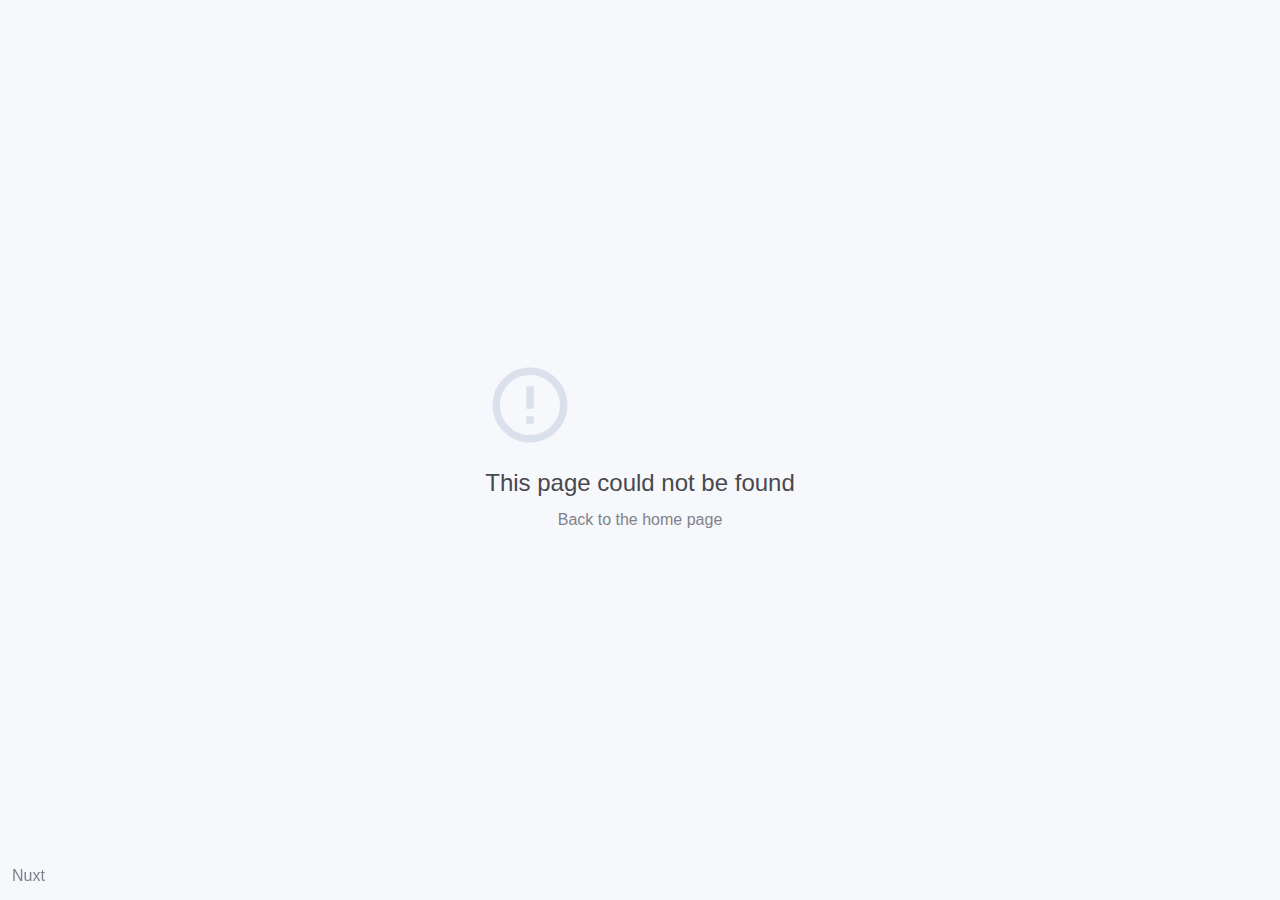
<file: contact/index.html>
<!doctype html>
<html data-n-head-ssr lang="en" data-n-head="%7B%22lang%22:%7B%22ssr%22:%22en%22%7D%7D">
  <head>
    <title>TheRealDJ97</title><meta data-n-head="ssr" charset="utf-8"><meta data-n-head="ssr" name="viewport" content="width=device-width,initial-scale=1"><meta data-n-head="ssr" data-hid="description" name="description" content=""><meta data-n-head="ssr" name="format-detection" content="telephone=no"><link data-n-head="ssr" rel="icon" type="image/x-icon" href="/favicon.ico"><link rel="preload" href="/_nuxt/aa40ae2.js" as="script"><link rel="preload" href="/_nuxt/48ae0ad.js" as="script"><link rel="preload" href="/_nuxt/9863731.js" as="script"><link rel="preload" href="/_nuxt/5429730.js" as="script"><link rel="preload" href="/_nuxt/2884394.js" as="script"><style data-vue-ssr-id="54b08540:0 53f61d5f:0 472ccd4e:0 16737c4e:0 2ad2672e:0">/*! tailwindcss v3.0.24 | MIT License | https://tailwindcss.com*/*,::after,::before{box-sizing:border-box;border-width:0;border-style:solid;border-color:#e5e7eb}::after,::before{--tw-content:''}html{line-height:1.5;-webkit-text-size-adjust:100%;-moz-tab-size:4;-o-tab-size:4;tab-size:4;font-family:ui-sans-serif,system-ui,-apple-system,BlinkMacSystemFont,"Segoe UI",Roboto,"Helvetica Neue",Arial,"Noto Sans",sans-serif,"Apple Color Emoji","Segoe UI Emoji","Segoe UI Symbol","Noto Color Emoji"}body{margin:0;line-height:inherit}hr{height:0;color:inherit;border-top-width:1px}abbr:where([title]){-webkit-text-decoration:underline dotted;text-decoration:underline dotted}h1,h2,h3,h4,h5,h6{font-size:inherit;font-weight:inherit}a{color:inherit;text-decoration:inherit}b,strong{font-weight:bolder}code,kbd,pre,samp{font-family:ui-monospace,SFMono-Regular,Menlo,Monaco,Consolas,"Liberation Mono","Courier New",monospace;font-size:1em}small{font-size:80%}sub,sup{font-size:75%;line-height:0;position:relative;vertical-align:baseline}sub{bottom:-.25em}sup{top:-.5em}table{text-indent:0;border-color:inherit;border-collapse:collapse}button,input,optgroup,select,textarea{font-family:inherit;font-size:100%;line-height:inherit;color:inherit;margin:0;padding:0}button,select{text-transform:none}[type=button],[type=reset],[type=submit],button{-webkit-appearance:button;background-color:transparent;background-image:none}:-moz-focusring{outline:auto}:-moz-ui-invalid{box-shadow:none}progress{vertical-align:baseline}::-webkit-inner-spin-button,::-webkit-outer-spin-button{height:auto}[type=search]{-webkit-appearance:textfield;outline-offset:-2px}::-webkit-search-decoration{-webkit-appearance:none}::-webkit-file-upload-button{-webkit-appearance:button;font:inherit}summary{display:list-item}blockquote,dd,dl,figure,h1,h2,h3,h4,h5,h6,hr,p,pre{margin:0}fieldset{margin:0;padding:0}legend{padding:0}menu,ol,ul{list-style:none;margin:0;padding:0}textarea{resize:vertical}input::-moz-placeholder,textarea::-moz-placeholder{opacity:1;color:#9ca3af}input:-ms-input-placeholder,textarea:-ms-input-placeholder{opacity:1;color:#9ca3af}input::placeholder,textarea::placeholder{opacity:1;color:#9ca3af}[role=button],button{cursor:pointer}:disabled{cursor:default}audio,canvas,embed,iframe,img,object,svg,video{display:block;vertical-align:middle}img,video{max-width:100%;height:auto}[hidden]{display:none}*,::after,::before{--tw-translate-x:0;--tw-translate-y:0;--tw-rotate:0;--tw-skew-x:0;--tw-skew-y:0;--tw-scale-x:1;--tw-scale-y:1;--tw-scroll-snap-strictness:proximity;--tw-ring-offset-width:0px;--tw-ring-offset-color:#fff;--tw-ring-color:rgb(59 130 246 / 0.5);--tw-ring-offset-shadow:0 0 #0000;--tw-ring-shadow:0 0 #0000;--tw-shadow:0 0 #0000;--tw-shadow-colored:0 0 #0000}.static{position:static}.relative{position:relative}.sticky{position:-webkit-sticky;position:sticky}.top-5{top:1.25rem}.z-50{z-index:50}.m-5{margin:1.25rem}.mx-auto{margin-left:auto;margin-right:auto}.mx-5{margin-left:1.25rem;margin-right:1.25rem}.my-10{margin-top:2.5rem;margin-bottom:2.5rem}.mx-44{margin-left:11rem;margin-right:11rem}.mt-8{margin-top:2rem}.mt-3{margin-top:.75rem}.mt-4{margin-top:1rem}.flex{display:flex}.h-6{height:1.5rem}.min-h-screen{min-height:100vh}.w-6{width:1.5rem}.w-\[40vw\]{width:40vw}.max-w-4xl{max-width:56rem}.transform{transform:translate(var(--tw-translate-x),var(--tw-translate-y)) rotate(var(--tw-rotate)) skewX(var(--tw-skew-x)) skewY(var(--tw-skew-y)) scaleX(var(--tw-scale-x)) scaleY(var(--tw-scale-y))}.flex-col{flex-direction:column}.items-center{align-items:center}.justify-start{justify-content:flex-start}.justify-end{justify-content:flex-end}.justify-center{justify-content:center}.justify-evenly{justify-content:space-evenly}.space-x-2>:not([hidden])~:not([hidden]){--tw-space-x-reverse:0;margin-right:calc(.5rem * var(--tw-space-x-reverse));margin-left:calc(.5rem * calc(1 - var(--tw-space-x-reverse)))}.space-y-5>:not([hidden])~:not([hidden]){--tw-space-y-reverse:0;margin-top:calc(1.25rem * calc(1 - var(--tw-space-y-reverse)));margin-bottom:calc(1.25rem * var(--tw-space-y-reverse))}.space-y-10>:not([hidden])~:not([hidden]){--tw-space-y-reverse:0;margin-top:calc(2.5rem * calc(1 - var(--tw-space-y-reverse)));margin-bottom:calc(2.5rem * var(--tw-space-y-reverse))}.overflow-hidden{overflow:hidden}.rounded{border-radius:.25rem}.rounded-3xl{border-radius:1.5rem}.rounded-lg{border-radius:.5rem}.rounded-2xl{border-radius:1rem}.rounded-\[32px\]{border-radius:32px}.rounded-md{border-radius:.375rem}.rounded-sm{border-radius:.125rem}.border{border-width:1px}.border-t{border-top-width:1px}.border-dashed{border-style:dashed}.bg-gray-100{--tw-bg-opacity:1;background-color:rgb(243 244 246 / var(--tw-bg-opacity))}.bg-white{--tw-bg-opacity:1;background-color:rgb(255 255 255 / var(--tw-bg-opacity))}.bg-\[\#212529\]{--tw-bg-opacity:1;background-color:rgb(33 37 41 / var(--tw-bg-opacity))}.bg-\[\#e7e7e7\]{--tw-bg-opacity:1;background-color:rgb(231 231 231 / var(--tw-bg-opacity))}.bg-\[\#FFB742\]{--tw-bg-opacity:1;background-color:rgb(255 183 66 / var(--tw-bg-opacity))}.bg-slate-800{--tw-bg-opacity:1;background-color:rgb(30 41 59 / var(--tw-bg-opacity))}.p-6{padding:1.5rem}.p-1{padding:.25rem}.p-20{padding:5rem}.px-3{padding-left:.75rem;padding-right:.75rem}.py-20{padding-top:5rem;padding-bottom:5rem}.px-5{padding-left:1.25rem;padding-right:1.25rem}.py-5{padding-top:1.25rem;padding-bottom:1.25rem}.py-32{padding-top:8rem;padding-bottom:8rem}.py-2{padding-top:.5rem;padding-bottom:.5rem}.py-16{padding-top:4rem;padding-bottom:4rem}.px-10{padding-left:2.5rem;padding-right:2.5rem}.pt-8{padding-top:2rem}.pt-4{padding-top:1rem}.pl-3{padding-left:.75rem}.text-center{text-align:center}.text-2xl{font-size:1.5rem;line-height:2rem}.text-sm{font-size:.875rem;line-height:1.25rem}.text-3xl{font-size:1.875rem;line-height:2.25rem}.text-4xl{font-size:2.25rem;line-height:2.5rem}.font-semibold{font-weight:600}.leading-7{line-height:1.75rem}.text-gray-600{--tw-text-opacity:1;color:rgb(75 85 99 / var(--tw-text-opacity))}.text-green-500{--tw-text-opacity:1;color:rgb(34 197 94 / var(--tw-text-opacity))}.text-gray-800{--tw-text-opacity:1;color:rgb(31 41 55 / var(--tw-text-opacity))}.text-\[\#FFB742\]{--tw-text-opacity:1;color:rgb(255 183 66 / var(--tw-text-opacity))}.text-\[\#7B7B7B\]{--tw-text-opacity:1;color:rgb(123 123 123 / var(--tw-text-opacity))}.text-\[\#F5FBF2\]{--tw-text-opacity:1;color:rgb(245 251 242 / var(--tw-text-opacity))}.text-black{--tw-text-opacity:1;color:rgb(0 0 0 / var(--tw-text-opacity))}.text-\[\#ffb742\]{--tw-text-opacity:1;color:rgb(255 183 66 / var(--tw-text-opacity))}.shadow{--tw-shadow:0 1px 3px 0 rgb(0 0 0 / 0.1),0 1px 2px -1px rgb(0 0 0 / 0.1);--tw-shadow-colored:0 1px 3px 0 var(--tw-shadow-color),0 1px 2px -1px var(--tw-shadow-color);box-shadow:0 0 #0000,0 0 #0000,var(--tw-shadow);box-shadow:var(--tw-ring-offset-shadow,0 0 #0000),var(--tw-ring-shadow,0 0 #0000),var(--tw-shadow)}.transition{transition-property:color,background-color,border-color,fill,stroke,opacity,box-shadow,transform,filter,-webkit-text-decoration-color,-webkit-backdrop-filter;transition-property:color,background-color,border-color,text-decoration-color,fill,stroke,opacity,box-shadow,transform,filter,backdrop-filter;transition-property:color,background-color,border-color,text-decoration-color,fill,stroke,opacity,box-shadow,transform,filter,backdrop-filter,-webkit-text-decoration-color,-webkit-backdrop-filter;transition-timing-function:cubic-bezier(.4,0,.2,1);transition-duration:150ms}.hover\:bg-\[\#FFB742\]:hover{--tw-bg-opacity:1;background-color:rgb(255 183 66 / var(--tw-bg-opacity))}.hover\:text-gray-800:hover{--tw-text-opacity:1;color:rgb(31 41 55 / var(--tw-text-opacity))}.hover\:text-\[\#fff\]:hover{--tw-text-opacity:1;color:rgb(255 255 255 / var(--tw-text-opacity))}.hover\:text-white:hover{--tw-text-opacity:1;color:rgb(255 255 255 / var(--tw-text-opacity))}.hover\:underline:hover{-webkit-text-decoration-line:underline;text-decoration-line:underline}@media (min-width:640px){.sm\:items-center{align-items:center}.sm\:rounded-lg{border-radius:.5rem}.sm\:px-6{padding-left:1.5rem;padding-right:1.5rem}.sm\:pt-0{padding-top:0}.sm\:text-4xl{font-size:2.25rem;line-height:2.5rem}}@media (min-width:768px){.md\:mx-44{margin-left:11rem;margin-right:11rem}.md\:h-\[40vh\]{height:40vh}.md\:w-\[5vw\]{width:5vw}.md\:w-\[50\%vw\]{width:50%vw}.md\:w-\[10vw\]{width:10vw}.md\:flex-row{flex-direction:row}.md\:flex-col{flex-direction:column}.md\:justify-around{justify-content:space-around}.md\:space-y-5>:not([hidden])~:not([hidden]){--tw-space-y-reverse:0;margin-top:calc(1.25rem * calc(1 - var(--tw-space-y-reverse)));margin-bottom:calc(1.25rem * var(--tw-space-y-reverse))}.md\:space-x-0>:not([hidden])~:not([hidden]){--tw-space-x-reverse:0;margin-right:calc(0px * var(--tw-space-x-reverse));margin-left:calc(0px * calc(1 - var(--tw-space-x-reverse)))}.md\:space-x-10>:not([hidden])~:not([hidden]){--tw-space-x-reverse:0;margin-right:calc(2.5rem * var(--tw-space-x-reverse));margin-left:calc(2.5rem * calc(1 - var(--tw-space-x-reverse)))}.md\:space-y-0>:not([hidden])~:not([hidden]){--tw-space-y-reverse:0;margin-top:calc(0px * calc(1 - var(--tw-space-y-reverse)));margin-bottom:calc(0px * var(--tw-space-y-reverse))}.md\:rounded-\[64px\]{border-radius:64px}.md\:p-5{padding:1.25rem}.md\:px-0{padding-left:0;padding-right:0}.md\:px-48{padding-left:12rem;padding-right:12rem}.md\:py-\[23vh\]{padding-top:23vh;padding-bottom:23vh}.md\:text-8xl{font-size:6rem;line-height:1}}@media (min-width:1024px){.lg\:mx-44{margin-left:11rem;margin-right:11rem}.lg\:px-8{padding-left:2rem;padding-right:2rem}}.nuxt-progress{position:fixed;top:0;left:0;right:0;height:2px;width:0;opacity:1;transition:width .1s,opacity .4s;background-color:#000;z-index:999999}.nuxt-progress.nuxt-progress-notransition{transition:none}.nuxt-progress-failed{background-color:red}.flip-card{background-color:transparent;width:500px;height:100px;perspective:1000px}.flip-card-inner{position:relative;width:100%;height:100%;text-align:center;transition:transform .6s;transform-style:preserve-3d;box-shadow:0 4px 8px 0 rgba(0,0,0,.2)}.flip-card:hover .flip-card-inner{transform:rotateY(180deg)}.flip-card-back,.flip-card-front{position:absolute;width:100%;height:100%;-webkit-backface-visibility:hidden;backface-visibility:hidden}.flip-card-front{background-color:#bbb;color:#000}.flip-card-back{background-color:#2980b9;color:#fff;transform:rotateY(180deg)}.gif[data-v-77d0f852]{position:absolute;width:100%;top:120%;-webkit-animation:fadeslideUp-data-v-77d0f852 12s infinite;animation:fadeslideUp-data-v-77d0f852 12s infinite}.gif h2[data-v-77d0f852]{text-align:center}#g2[data-v-77d0f852]{animation-delay:-9s;-webkit-animation-delay:-9s}#g3[data-v-77d0f852]{animation-delay:-6s;-webkit-animation-delay:-6s}#g4[data-v-77d0f852]{animation-delay:-3s;-webkit-animation-delay:-3s}@-webkit-keyframes fadeslideUp-data-v-77d0f852{0%{opacity:0;-webkit-transform:translateY(-40%)}10%{opacity:1;-webkit-transform:translateY(-50%)}20%{opacity:1;-webkit-transform:translateY(-50%)}25%{opacity:0;-webkit-transform:translateY(-60%)}to{opacity:0;-webkit-transform:translateY(-60%)}}@keyframes fadeslideUp-data-v-77d0f852{0%{opacity:0;transform:translateY(-40%);-ms-transform:translateY(-40%)}10%{opacity:1;transform:translateY(-50%);-ms-transform:translateY(-50%)}20%{opacity:1;transform:translateY(-50%);-ms-transform:translateY(-50%)}25%{opacity:0;transform:translateY(-60%);-ms-transform:translateY(-60%)}to{opacity:0;transform:translateY(-60%);-ms-transform:translateY(-60%)}}.gif{position:absolute;-webkit-animation:fadeslideUp 12s infinite;animation:fadeslideUp 12s infinite}.gif h2{text-align:start}#g2{animation-delay:-9s;-webkit-animation-delay:-9s}#g3{animation-delay:-6s;-webkit-animation-delay:-6s}#g4{animation-delay:-3s;-webkit-animation-delay:-3s}@-webkit-keyframes fadeslideUp{0%{opacity:0;-webkit-transform:translateY(-40%)}10%{opacity:1;-webkit-transform:translateY(-50%)}20%{opacity:1;-webkit-transform:translateY(-50%)}25%{opacity:0;-webkit-transform:translateY(-60%)}to{opacity:0;-webkit-transform:translateY(-60%)}}@keyframes fadeslideUp{0%{opacity:0;transform:translateY(-40%);-ms-transform:translateY(-40%)}10%{opacity:1;transform:translateY(-50%);-ms-transform:translateY(-50%)}20%{opacity:1;transform:translateY(-50%);-ms-transform:translateY(-50%)}25%{opacity:0;transform:translateY(-60%);-ms-transform:translateY(-60%)}to{opacity:0;transform:translateY(-60%);-ms-transform:translateY(-60%)}}</style>
  </head>
  <body>
    <div data-server-rendered="true" id="__nuxt"><!----><div id="__layout"><div><div class="flex justify-evenly rounded-3xl text-[#FFB742] sticky top-5 mx-5 md:mx-44 z-50 my-10 bg-[#212529]"><div class="my-10"><a href="/" class="nuxt-link-active"><button class="hover:bg-[#FFB742] hover:text-[#fff] rounded-lg px-3">
        Home
      </button></a> <a href="/about"><button class="hover:bg-[#FFB742] hover:text-[#fff] rounded-lg px-3">
        About
      </button></a> <a href="/portfolio"><button class="hover:bg-[#FFB742] hover:text-[#fff] rounded-lg px-3">
        Portfolio
      </button></a> <a href="/contact" aria-current="page" class="nuxt-link-exact-active nuxt-link-active"><button class="hover:bg-[#FFB742] hover:text-[#fff] rounded-lg px-3">
        Contact
      </button></a> <a href="/blog"><button class="hover:bg-[#FFB742] hover:text-[#fff] rounded-lg px-3">
        Blog
      </button></a> <a href="/books"><button class="hover:bg-[#FFB742] hover:text-[#fff] rounded-lg px-3">
        Books
      </button></a> <a href="https://drive.google.com/file/d/1vx0nEeFBD0Y-MMd-N_9eZyKYADcujMm0/view?usp=sharing"><button class="hover:bg-[#FFB742] hover:text-[#fff] rounded-lg px-3">
        Hire me
      </button></a></div></div> <section class="mx-5 md:mx-44 bg-[#e7e7e7] rounded-2xl md:p-5"><div class="flex flex-col space-y-10 md:space-x-10 md:space-y-0 md:flex-row"><div class="flex flex-col"><a href="https://www.clubhouse.com/@therealdj97" class="flex flex-col items-center"><img src="/_nuxt/img/clubhouse.c304a98.png" class="w-[40vw] md:w-[10vw]"> clubhouse </a></div> <div class="flex flex-col"><a href="https://twitter.com/TheRealDJ97" class="flex flex-col items-center"><img src="/_nuxt/img/twitter.8949883.png" class="w-[40vw] md:w-[10vw]"> Twitter </a></div> <div class="flex flex-col"><a href="https://instagram.com/therealdj97" class="flex flex-col items-center"><img src="/_nuxt/img/instagram.e719d8b.png" class="w-[40vw] md:w-[10vw]"> Instagram </a></div> <div class="flex flex-col"><a href="https://www.linkedin.com/in/dhirajjohare" class="flex flex-col items-center"><img src="/_nuxt/img/linkedin.f249b38.png" class="w-[40vw] md:w-[10vw]"> LinedIn </a></div> <div class="flex flex-col"><a href="https://www.twitch.tv/therealdj97" class="flex flex-col items-center"><img src="/_nuxt/img/twitch.a079439.png" class="w-[40vw] md:w-[10vw]"> Twitch </a></div> <div class="flex flex-col"><a href="https://www.pinterest.com/therealdj97" class="flex flex-col items-center"><img src="/_nuxt/img/pinterest.6f16896.png" class="w-[40vw] md:w-[10vw]"> Pintrest </a></div> <div class="flex flex-col"><a href="https://www.snapchat.com/add/therealdj97" class="flex flex-col items-center"><img src="/_nuxt/img/snapchat.b6e9807.png" class="w-[40vw] md:w-[10vw]">Snapchat </a></div> <div class="flex flex-col"><a href="https://www.reddit.com/r/DJ97/" class="flex flex-col items-center"><img src="/_nuxt/img/reddit.1202d9a.png" class="w-[40vw] md:w-[10vw]"> Reddit </a></div> <div class="flex flex-col"><a href="https://medium.com/@DJ97" class="flex flex-col items-center"><img src="/_nuxt/img/medium.e80af9c.png" class="w-[40vw] md:w-[10vw]"> <span> Medium</span></a></div></div></section> <div data-v-77d0f852><section data-v-77d0f852><div class="m-5 md:mx-44 rounded-3xl flex flex-col md:flex-row bg-[#212529] text-[#7B7B7B] md:justify-around md:h-[40vh] justify-center py-20 px-5 md:px-0" data-v-77d0f852><section class="flex flex-col py-5 md:space-y-5 md:space-x-0 md:flex-col" data-v-77d0f852><p class="text-[#FFB742]" data-v-77d0f852>Dhiraj Johare</p> <a href="https://linktr.ee/Dhiraj_Johare" data-v-77d0f852><p class="hover:text-white" data-v-77d0f852>linktree</p></a></section> <section data-v-77d0f852><p class="text-[#F5FBF2] py-5" data-v-77d0f852>Blogs</p> <div data-v-77d0f852><a href="https://unsplash.com/@therealdj97" data-v-77d0f852><p class="hover:text-white" data-v-77d0f852>Unsplash</p></a> <a href="https://medium.com/@DJ97" data-v-77d0f852><p class="hover:text-white" data-v-77d0f852>Medium</p></a> <a href="https://www.pinterest.com/therealdj97" data-v-77d0f852><p class="hover:text-white" data-v-77d0f852>Pintrest</p></a> <a href="https://www.reddit.com/r/DJ97/" data-v-77d0f852><p class="hover:text-white" data-v-77d0f852>Reddit</p></a></div></section> <section class="flex flex-col" data-v-77d0f852><p class="text-[#F5FBF2] py-5" data-v-77d0f852>Socials</p> <div data-v-77d0f852><a href="https://twitter.com/TheRealDJ97" data-v-77d0f852><p class="hover:text-white" data-v-77d0f852>Twitter</p></a> <a href="https://www.instagram.com/therealdj97/" data-v-77d0f852><p class="hover:text-white" data-v-77d0f852>Instagram</p></a> <a href="https://www.youtube.com/c/DJ97Presents" data-v-77d0f852><p class="hover:text-white" data-v-77d0f852>Youtube</p></a> <a href="https://www.facebook.com/therealdj97/" data-v-77d0f852><p class="hover:text-white" data-v-77d0f852>Facebook</p></a></div></section> <section data-v-77d0f852><p class="text-[#F5FBF2] py-5" data-v-77d0f852>Connect</p> <div data-v-77d0f852><a href="https://www.linkedin.com/in/dhirajjohare" data-v-77d0f852><img src data-v-77d0f852> <p class="hover:text-white" data-v-77d0f852>LinkedIn</p></a> <a href="https://telegram.me/TheRealDJ97" data-v-77d0f852><img src data-v-77d0f852> <p class="hover:text-white" data-v-77d0f852>Telegram</p></a> <a href="https://wa.me/918879883952" data-v-77d0f852><img src data-v-77d0f852> <p class="hover:text-white" data-v-77d0f852>Whatsapp</p></a> <a href="mailto:dj97biz@outlook.com" data-v-77d0f852><img src data-v-77d0f852> <p class="hover:text-white" data-v-77d0f852>Mail</p></a></div></section></div></section></div> <div><div class="md:py-[23vh] mx-5 lg:mx-44 md:mx-44 my-10 py-16 text-3xl sm:text-4xl md:text-8xl rounded-[32px] md:rounded-[64px] bg-slate-800 text-[#FFB742] flex justify-center"><div id="g1" class="gif"><h2 class="text-center">@TheRealDJ97</h2></div> <div id="g2" class="gif"><h2 class="text-center">DHIRAJ</h2></div> <div id="g3" class="gif"><h2 class="text-center">Software Developer</h2></div> <div id="g4" class="gif"><h2 class="text-center">Photographer</h2></div></div></div></div></div></div><script>window.__NUXT__={layout:"default",data:[{}],fetch:{},error:null,serverRendered:!0,routePath:"/contact",config:{_app:{basePath:"/",assetsPath:"/_nuxt/",cdnURL:null}}}</script><script src="/_nuxt/aa40ae2.js" defer></script><script src="/_nuxt/2884394.js" defer></script><script src="/_nuxt/48ae0ad.js" defer></script><script src="/_nuxt/9863731.js" defer></script><script src="/_nuxt/5429730.js" defer></script>
  </body>
</html>
</file>
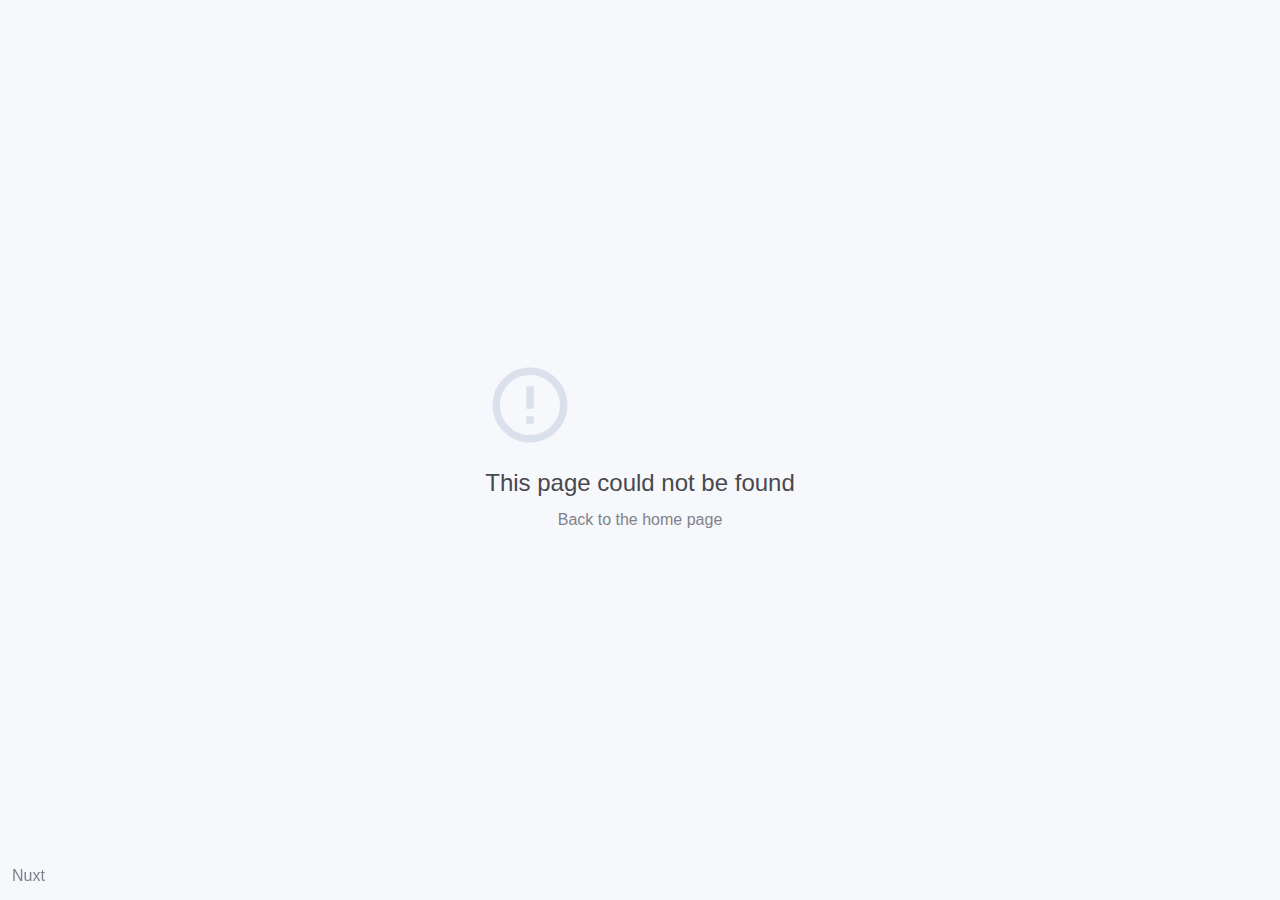
<file: enquries/index.html>
<!doctype html>
<html data-n-head-ssr lang="en" data-n-head="%7B%22lang%22:%7B%22ssr%22:%22en%22%7D%7D">
  <head>
    <title>TheRealDJ97</title><meta data-n-head="ssr" charset="utf-8"><meta data-n-head="ssr" name="viewport" content="width=device-width,initial-scale=1"><meta data-n-head="ssr" data-hid="description" name="description" content=""><meta data-n-head="ssr" name="format-detection" content="telephone=no"><link data-n-head="ssr" rel="icon" type="image/x-icon" href="/favicon.ico"><link rel="preload" href="/_nuxt/aa40ae2.js" as="script"><link rel="preload" href="/_nuxt/48ae0ad.js" as="script"><link rel="preload" href="/_nuxt/9863731.js" as="script"><link rel="preload" href="/_nuxt/5429730.js" as="script"><link rel="preload" href="/_nuxt/2973e65.js" as="script"><style data-vue-ssr-id="54b08540:0 53f61d5f:0 16737c4e:0">/*! tailwindcss v3.0.24 | MIT License | https://tailwindcss.com*/*,::after,::before{box-sizing:border-box;border-width:0;border-style:solid;border-color:#e5e7eb}::after,::before{--tw-content:''}html{line-height:1.5;-webkit-text-size-adjust:100%;-moz-tab-size:4;-o-tab-size:4;tab-size:4;font-family:ui-sans-serif,system-ui,-apple-system,BlinkMacSystemFont,"Segoe UI",Roboto,"Helvetica Neue",Arial,"Noto Sans",sans-serif,"Apple Color Emoji","Segoe UI Emoji","Segoe UI Symbol","Noto Color Emoji"}body{margin:0;line-height:inherit}hr{height:0;color:inherit;border-top-width:1px}abbr:where([title]){-webkit-text-decoration:underline dotted;text-decoration:underline dotted}h1,h2,h3,h4,h5,h6{font-size:inherit;font-weight:inherit}a{color:inherit;text-decoration:inherit}b,strong{font-weight:bolder}code,kbd,pre,samp{font-family:ui-monospace,SFMono-Regular,Menlo,Monaco,Consolas,"Liberation Mono","Courier New",monospace;font-size:1em}small{font-size:80%}sub,sup{font-size:75%;line-height:0;position:relative;vertical-align:baseline}sub{bottom:-.25em}sup{top:-.5em}table{text-indent:0;border-color:inherit;border-collapse:collapse}button,input,optgroup,select,textarea{font-family:inherit;font-size:100%;line-height:inherit;color:inherit;margin:0;padding:0}button,select{text-transform:none}[type=button],[type=reset],[type=submit],button{-webkit-appearance:button;background-color:transparent;background-image:none}:-moz-focusring{outline:auto}:-moz-ui-invalid{box-shadow:none}progress{vertical-align:baseline}::-webkit-inner-spin-button,::-webkit-outer-spin-button{height:auto}[type=search]{-webkit-appearance:textfield;outline-offset:-2px}::-webkit-search-decoration{-webkit-appearance:none}::-webkit-file-upload-button{-webkit-appearance:button;font:inherit}summary{display:list-item}blockquote,dd,dl,figure,h1,h2,h3,h4,h5,h6,hr,p,pre{margin:0}fieldset{margin:0;padding:0}legend{padding:0}menu,ol,ul{list-style:none;margin:0;padding:0}textarea{resize:vertical}input::-moz-placeholder,textarea::-moz-placeholder{opacity:1;color:#9ca3af}input:-ms-input-placeholder,textarea:-ms-input-placeholder{opacity:1;color:#9ca3af}input::placeholder,textarea::placeholder{opacity:1;color:#9ca3af}[role=button],button{cursor:pointer}:disabled{cursor:default}audio,canvas,embed,iframe,img,object,svg,video{display:block;vertical-align:middle}img,video{max-width:100%;height:auto}[hidden]{display:none}*,::after,::before{--tw-translate-x:0;--tw-translate-y:0;--tw-rotate:0;--tw-skew-x:0;--tw-skew-y:0;--tw-scale-x:1;--tw-scale-y:1;--tw-scroll-snap-strictness:proximity;--tw-ring-offset-width:0px;--tw-ring-offset-color:#fff;--tw-ring-color:rgb(59 130 246 / 0.5);--tw-ring-offset-shadow:0 0 #0000;--tw-ring-shadow:0 0 #0000;--tw-shadow:0 0 #0000;--tw-shadow-colored:0 0 #0000}.static{position:static}.relative{position:relative}.sticky{position:-webkit-sticky;position:sticky}.top-5{top:1.25rem}.z-50{z-index:50}.m-5{margin:1.25rem}.mx-auto{margin-left:auto;margin-right:auto}.mx-5{margin-left:1.25rem;margin-right:1.25rem}.my-10{margin-top:2.5rem;margin-bottom:2.5rem}.mx-44{margin-left:11rem;margin-right:11rem}.mt-8{margin-top:2rem}.mt-3{margin-top:.75rem}.mt-4{margin-top:1rem}.flex{display:flex}.h-6{height:1.5rem}.min-h-screen{min-height:100vh}.w-6{width:1.5rem}.w-\[40vw\]{width:40vw}.max-w-4xl{max-width:56rem}.transform{transform:translate(var(--tw-translate-x),var(--tw-translate-y)) rotate(var(--tw-rotate)) skewX(var(--tw-skew-x)) skewY(var(--tw-skew-y)) scaleX(var(--tw-scale-x)) scaleY(var(--tw-scale-y))}.flex-col{flex-direction:column}.items-center{align-items:center}.justify-start{justify-content:flex-start}.justify-end{justify-content:flex-end}.justify-center{justify-content:center}.justify-evenly{justify-content:space-evenly}.space-x-2>:not([hidden])~:not([hidden]){--tw-space-x-reverse:0;margin-right:calc(.5rem * var(--tw-space-x-reverse));margin-left:calc(.5rem * calc(1 - var(--tw-space-x-reverse)))}.space-y-5>:not([hidden])~:not([hidden]){--tw-space-y-reverse:0;margin-top:calc(1.25rem * calc(1 - var(--tw-space-y-reverse)));margin-bottom:calc(1.25rem * var(--tw-space-y-reverse))}.space-y-10>:not([hidden])~:not([hidden]){--tw-space-y-reverse:0;margin-top:calc(2.5rem * calc(1 - var(--tw-space-y-reverse)));margin-bottom:calc(2.5rem * var(--tw-space-y-reverse))}.overflow-hidden{overflow:hidden}.rounded{border-radius:.25rem}.rounded-3xl{border-radius:1.5rem}.rounded-lg{border-radius:.5rem}.rounded-2xl{border-radius:1rem}.rounded-\[32px\]{border-radius:32px}.rounded-md{border-radius:.375rem}.rounded-sm{border-radius:.125rem}.border{border-width:1px}.border-t{border-top-width:1px}.border-dashed{border-style:dashed}.bg-gray-100{--tw-bg-opacity:1;background-color:rgb(243 244 246 / var(--tw-bg-opacity))}.bg-white{--tw-bg-opacity:1;background-color:rgb(255 255 255 / var(--tw-bg-opacity))}.bg-\[\#212529\]{--tw-bg-opacity:1;background-color:rgb(33 37 41 / var(--tw-bg-opacity))}.bg-\[\#e7e7e7\]{--tw-bg-opacity:1;background-color:rgb(231 231 231 / var(--tw-bg-opacity))}.bg-\[\#FFB742\]{--tw-bg-opacity:1;background-color:rgb(255 183 66 / var(--tw-bg-opacity))}.bg-slate-800{--tw-bg-opacity:1;background-color:rgb(30 41 59 / var(--tw-bg-opacity))}.p-6{padding:1.5rem}.p-1{padding:.25rem}.p-20{padding:5rem}.px-3{padding-left:.75rem;padding-right:.75rem}.py-20{padding-top:5rem;padding-bottom:5rem}.px-5{padding-left:1.25rem;padding-right:1.25rem}.py-5{padding-top:1.25rem;padding-bottom:1.25rem}.py-32{padding-top:8rem;padding-bottom:8rem}.py-2{padding-top:.5rem;padding-bottom:.5rem}.py-16{padding-top:4rem;padding-bottom:4rem}.px-10{padding-left:2.5rem;padding-right:2.5rem}.pt-8{padding-top:2rem}.pt-4{padding-top:1rem}.pl-3{padding-left:.75rem}.text-center{text-align:center}.text-2xl{font-size:1.5rem;line-height:2rem}.text-sm{font-size:.875rem;line-height:1.25rem}.text-3xl{font-size:1.875rem;line-height:2.25rem}.text-4xl{font-size:2.25rem;line-height:2.5rem}.font-semibold{font-weight:600}.leading-7{line-height:1.75rem}.text-gray-600{--tw-text-opacity:1;color:rgb(75 85 99 / var(--tw-text-opacity))}.text-green-500{--tw-text-opacity:1;color:rgb(34 197 94 / var(--tw-text-opacity))}.text-gray-800{--tw-text-opacity:1;color:rgb(31 41 55 / var(--tw-text-opacity))}.text-\[\#FFB742\]{--tw-text-opacity:1;color:rgb(255 183 66 / var(--tw-text-opacity))}.text-\[\#7B7B7B\]{--tw-text-opacity:1;color:rgb(123 123 123 / var(--tw-text-opacity))}.text-\[\#F5FBF2\]{--tw-text-opacity:1;color:rgb(245 251 242 / var(--tw-text-opacity))}.text-black{--tw-text-opacity:1;color:rgb(0 0 0 / var(--tw-text-opacity))}.text-\[\#ffb742\]{--tw-text-opacity:1;color:rgb(255 183 66 / var(--tw-text-opacity))}.shadow{--tw-shadow:0 1px 3px 0 rgb(0 0 0 / 0.1),0 1px 2px -1px rgb(0 0 0 / 0.1);--tw-shadow-colored:0 1px 3px 0 var(--tw-shadow-color),0 1px 2px -1px var(--tw-shadow-color);box-shadow:0 0 #0000,0 0 #0000,var(--tw-shadow);box-shadow:var(--tw-ring-offset-shadow,0 0 #0000),var(--tw-ring-shadow,0 0 #0000),var(--tw-shadow)}.transition{transition-property:color,background-color,border-color,fill,stroke,opacity,box-shadow,transform,filter,-webkit-text-decoration-color,-webkit-backdrop-filter;transition-property:color,background-color,border-color,text-decoration-color,fill,stroke,opacity,box-shadow,transform,filter,backdrop-filter;transition-property:color,background-color,border-color,text-decoration-color,fill,stroke,opacity,box-shadow,transform,filter,backdrop-filter,-webkit-text-decoration-color,-webkit-backdrop-filter;transition-timing-function:cubic-bezier(.4,0,.2,1);transition-duration:150ms}.hover\:bg-\[\#FFB742\]:hover{--tw-bg-opacity:1;background-color:rgb(255 183 66 / var(--tw-bg-opacity))}.hover\:text-gray-800:hover{--tw-text-opacity:1;color:rgb(31 41 55 / var(--tw-text-opacity))}.hover\:text-\[\#fff\]:hover{--tw-text-opacity:1;color:rgb(255 255 255 / var(--tw-text-opacity))}.hover\:text-white:hover{--tw-text-opacity:1;color:rgb(255 255 255 / var(--tw-text-opacity))}.hover\:underline:hover{-webkit-text-decoration-line:underline;text-decoration-line:underline}@media (min-width:640px){.sm\:items-center{align-items:center}.sm\:rounded-lg{border-radius:.5rem}.sm\:px-6{padding-left:1.5rem;padding-right:1.5rem}.sm\:pt-0{padding-top:0}.sm\:text-4xl{font-size:2.25rem;line-height:2.5rem}}@media (min-width:768px){.md\:mx-44{margin-left:11rem;margin-right:11rem}.md\:h-\[40vh\]{height:40vh}.md\:w-\[5vw\]{width:5vw}.md\:w-\[50\%vw\]{width:50%vw}.md\:w-\[10vw\]{width:10vw}.md\:flex-row{flex-direction:row}.md\:flex-col{flex-direction:column}.md\:justify-around{justify-content:space-around}.md\:space-y-5>:not([hidden])~:not([hidden]){--tw-space-y-reverse:0;margin-top:calc(1.25rem * calc(1 - var(--tw-space-y-reverse)));margin-bottom:calc(1.25rem * var(--tw-space-y-reverse))}.md\:space-x-0>:not([hidden])~:not([hidden]){--tw-space-x-reverse:0;margin-right:calc(0px * var(--tw-space-x-reverse));margin-left:calc(0px * calc(1 - var(--tw-space-x-reverse)))}.md\:space-x-10>:not([hidden])~:not([hidden]){--tw-space-x-reverse:0;margin-right:calc(2.5rem * var(--tw-space-x-reverse));margin-left:calc(2.5rem * calc(1 - var(--tw-space-x-reverse)))}.md\:space-y-0>:not([hidden])~:not([hidden]){--tw-space-y-reverse:0;margin-top:calc(0px * calc(1 - var(--tw-space-y-reverse)));margin-bottom:calc(0px * var(--tw-space-y-reverse))}.md\:rounded-\[64px\]{border-radius:64px}.md\:p-5{padding:1.25rem}.md\:px-0{padding-left:0;padding-right:0}.md\:px-48{padding-left:12rem;padding-right:12rem}.md\:py-\[23vh\]{padding-top:23vh;padding-bottom:23vh}.md\:text-8xl{font-size:6rem;line-height:1}}@media (min-width:1024px){.lg\:mx-44{margin-left:11rem;margin-right:11rem}.lg\:px-8{padding-left:2rem;padding-right:2rem}}.nuxt-progress{position:fixed;top:0;left:0;right:0;height:2px;width:0;opacity:1;transition:width .1s,opacity .4s;background-color:#000;z-index:999999}.nuxt-progress.nuxt-progress-notransition{transition:none}.nuxt-progress-failed{background-color:red}.gif[data-v-77d0f852]{position:absolute;width:100%;top:120%;-webkit-animation:fadeslideUp-data-v-77d0f852 12s infinite;animation:fadeslideUp-data-v-77d0f852 12s infinite}.gif h2[data-v-77d0f852]{text-align:center}#g2[data-v-77d0f852]{animation-delay:-9s;-webkit-animation-delay:-9s}#g3[data-v-77d0f852]{animation-delay:-6s;-webkit-animation-delay:-6s}#g4[data-v-77d0f852]{animation-delay:-3s;-webkit-animation-delay:-3s}@-webkit-keyframes fadeslideUp-data-v-77d0f852{0%{opacity:0;-webkit-transform:translateY(-40%)}10%{opacity:1;-webkit-transform:translateY(-50%)}20%{opacity:1;-webkit-transform:translateY(-50%)}25%{opacity:0;-webkit-transform:translateY(-60%)}to{opacity:0;-webkit-transform:translateY(-60%)}}@keyframes fadeslideUp-data-v-77d0f852{0%{opacity:0;transform:translateY(-40%);-ms-transform:translateY(-40%)}10%{opacity:1;transform:translateY(-50%);-ms-transform:translateY(-50%)}20%{opacity:1;transform:translateY(-50%);-ms-transform:translateY(-50%)}25%{opacity:0;transform:translateY(-60%);-ms-transform:translateY(-60%)}to{opacity:0;transform:translateY(-60%);-ms-transform:translateY(-60%)}}</style>
  </head>
  <body>
    <div data-server-rendered="true" id="__nuxt"><!----><div id="__layout"><div><div class="flex justify-evenly rounded-3xl text-[#FFB742] sticky top-5 mx-5 md:mx-44 z-50 my-10 bg-[#212529]"><div class="my-10"><a href="/" class="nuxt-link-active"><button class="hover:bg-[#FFB742] hover:text-[#fff] rounded-lg px-3">
        Home
      </button></a> <a href="/about"><button class="hover:bg-[#FFB742] hover:text-[#fff] rounded-lg px-3">
        About
      </button></a> <a href="/portfolio"><button class="hover:bg-[#FFB742] hover:text-[#fff] rounded-lg px-3">
        Portfolio
      </button></a> <a href="/contact"><button class="hover:bg-[#FFB742] hover:text-[#fff] rounded-lg px-3">
        Contact
      </button></a> <a href="/blog"><button class="hover:bg-[#FFB742] hover:text-[#fff] rounded-lg px-3">
        Blog
      </button></a> <a href="/books"><button class="hover:bg-[#FFB742] hover:text-[#fff] rounded-lg px-3">
        Books
      </button></a> <a href="https://drive.google.com/file/d/1vx0nEeFBD0Y-MMd-N_9eZyKYADcujMm0/view?usp=sharing"><button class="hover:bg-[#FFB742] hover:text-[#fff] rounded-lg px-3">
        Hire me
      </button></a></div></div> <div class="mx-44"><section><form class="flex flex-col items-center space-y-10"><input placeholder="name" class="pl-3 bg-[#e7e7e7] rounded-md"> <input type="tel" placeholder="telephone" class="pl-3 bg-[#e7e7e7] rounded-md"> <input type="email" placeholder="email" class="pl-3 bg-[#e7e7e7] rounded-md"> <div><p>Attach a file</p> <input type="file"></div> <button type="submit" class="bg-[#FFB742] rounded-sm text-2xl px-3">Submit</button></form></section></div> <div data-v-77d0f852><section data-v-77d0f852><div class="m-5 md:mx-44 rounded-3xl flex flex-col md:flex-row bg-[#212529] text-[#7B7B7B] md:justify-around md:h-[40vh] justify-center py-20 px-5 md:px-0" data-v-77d0f852><section class="flex flex-col py-5 md:space-y-5 md:space-x-0 md:flex-col" data-v-77d0f852><p class="text-[#FFB742]" data-v-77d0f852>Dhiraj Johare</p> <a href="https://linktr.ee/Dhiraj_Johare" data-v-77d0f852><p class="hover:text-white" data-v-77d0f852>linktree</p></a></section> <section data-v-77d0f852><p class="text-[#F5FBF2] py-5" data-v-77d0f852>Blogs</p> <div data-v-77d0f852><a href="https://unsplash.com/@therealdj97" data-v-77d0f852><p class="hover:text-white" data-v-77d0f852>Unsplash</p></a> <a href="https://medium.com/@DJ97" data-v-77d0f852><p class="hover:text-white" data-v-77d0f852>Medium</p></a> <a href="https://www.pinterest.com/therealdj97" data-v-77d0f852><p class="hover:text-white" data-v-77d0f852>Pintrest</p></a> <a href="https://www.reddit.com/r/DJ97/" data-v-77d0f852><p class="hover:text-white" data-v-77d0f852>Reddit</p></a></div></section> <section class="flex flex-col" data-v-77d0f852><p class="text-[#F5FBF2] py-5" data-v-77d0f852>Socials</p> <div data-v-77d0f852><a href="https://twitter.com/TheRealDJ97" data-v-77d0f852><p class="hover:text-white" data-v-77d0f852>Twitter</p></a> <a href="https://www.instagram.com/therealdj97/" data-v-77d0f852><p class="hover:text-white" data-v-77d0f852>Instagram</p></a> <a href="https://www.youtube.com/c/DJ97Presents" data-v-77d0f852><p class="hover:text-white" data-v-77d0f852>Youtube</p></a> <a href="https://www.facebook.com/therealdj97/" data-v-77d0f852><p class="hover:text-white" data-v-77d0f852>Facebook</p></a></div></section> <section data-v-77d0f852><p class="text-[#F5FBF2] py-5" data-v-77d0f852>Connect</p> <div data-v-77d0f852><a href="https://www.linkedin.com/in/dhirajjohare" data-v-77d0f852><img src data-v-77d0f852> <p class="hover:text-white" data-v-77d0f852>LinkedIn</p></a> <a href="https://telegram.me/TheRealDJ97" data-v-77d0f852><img src data-v-77d0f852> <p class="hover:text-white" data-v-77d0f852>Telegram</p></a> <a href="https://wa.me/918879883952" data-v-77d0f852><img src data-v-77d0f852> <p class="hover:text-white" data-v-77d0f852>Whatsapp</p></a> <a href="mailto:dj97biz@outlook.com" data-v-77d0f852><img src data-v-77d0f852> <p class="hover:text-white" data-v-77d0f852>Mail</p></a></div></section></div></section></div></div></div></div><script>window.__NUXT__={layout:"default",data:[{}],fetch:{},error:null,serverRendered:!0,routePath:"/enquries",config:{_app:{basePath:"/",assetsPath:"/_nuxt/",cdnURL:null}}}</script><script src="/_nuxt/aa40ae2.js" defer></script><script src="/_nuxt/2973e65.js" defer></script><script src="/_nuxt/48ae0ad.js" defer></script><script src="/_nuxt/9863731.js" defer></script><script src="/_nuxt/5429730.js" defer></script>
  </body>
</html>
</file>
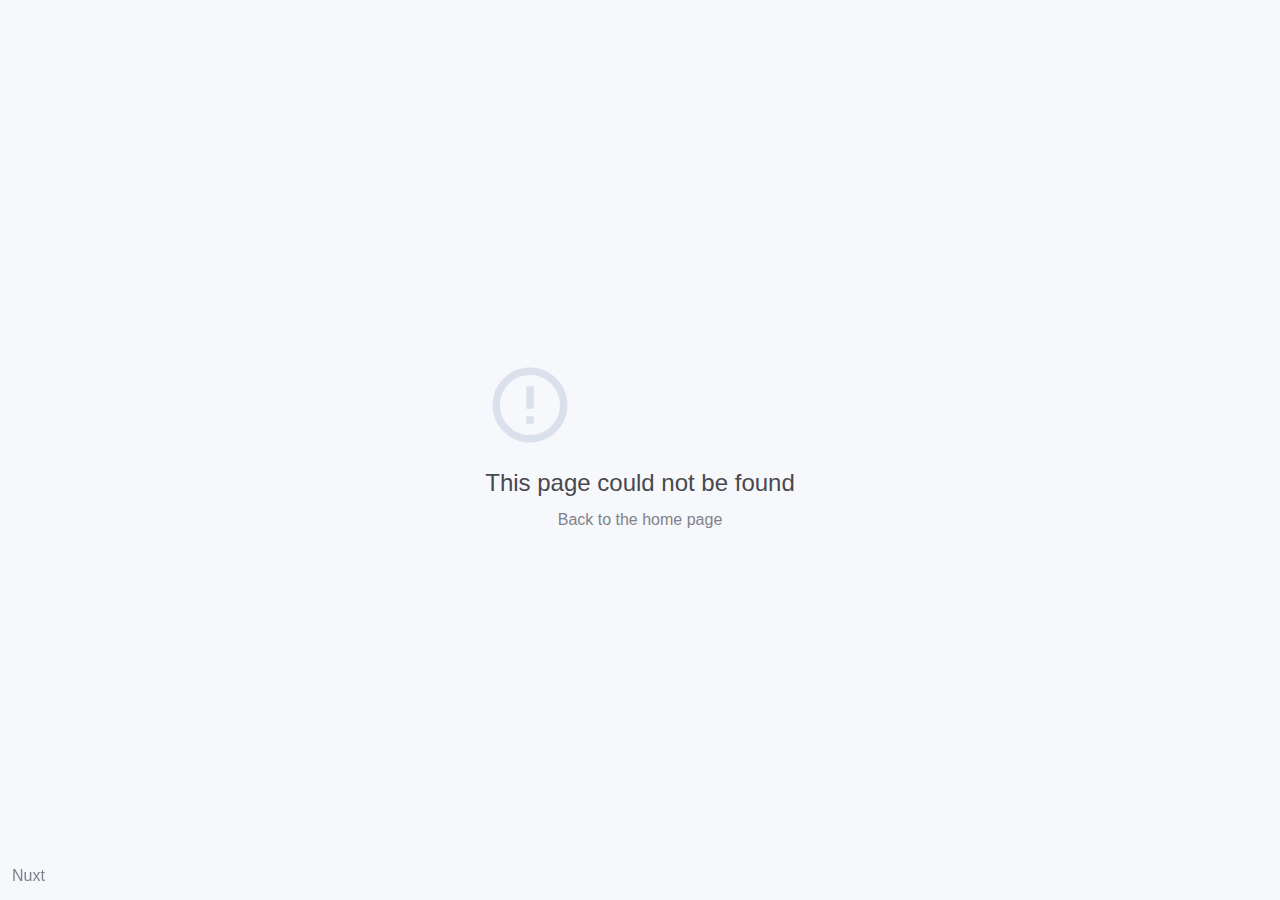
<file: portfolio/index.html>
<!doctype html>
<html data-n-head-ssr lang="en" data-n-head="%7B%22lang%22:%7B%22ssr%22:%22en%22%7D%7D">
  <head>
    <title>TheRealDJ97</title><meta data-n-head="ssr" charset="utf-8"><meta data-n-head="ssr" name="viewport" content="width=device-width,initial-scale=1"><meta data-n-head="ssr" data-hid="description" name="description" content=""><meta data-n-head="ssr" name="format-detection" content="telephone=no"><link data-n-head="ssr" rel="icon" type="image/x-icon" href="/favicon.ico"><link rel="preload" href="/_nuxt/aa40ae2.js" as="script"><link rel="preload" href="/_nuxt/48ae0ad.js" as="script"><link rel="preload" href="/_nuxt/9863731.js" as="script"><link rel="preload" href="/_nuxt/5429730.js" as="script"><link rel="preload" href="/_nuxt/d28c932.js" as="script"><style data-vue-ssr-id="54b08540:0 53f61d5f:0 16737c4e:0 2ad2672e:0">/*! tailwindcss v3.0.24 | MIT License | https://tailwindcss.com*/*,::after,::before{box-sizing:border-box;border-width:0;border-style:solid;border-color:#e5e7eb}::after,::before{--tw-content:''}html{line-height:1.5;-webkit-text-size-adjust:100%;-moz-tab-size:4;-o-tab-size:4;tab-size:4;font-family:ui-sans-serif,system-ui,-apple-system,BlinkMacSystemFont,"Segoe UI",Roboto,"Helvetica Neue",Arial,"Noto Sans",sans-serif,"Apple Color Emoji","Segoe UI Emoji","Segoe UI Symbol","Noto Color Emoji"}body{margin:0;line-height:inherit}hr{height:0;color:inherit;border-top-width:1px}abbr:where([title]){-webkit-text-decoration:underline dotted;text-decoration:underline dotted}h1,h2,h3,h4,h5,h6{font-size:inherit;font-weight:inherit}a{color:inherit;text-decoration:inherit}b,strong{font-weight:bolder}code,kbd,pre,samp{font-family:ui-monospace,SFMono-Regular,Menlo,Monaco,Consolas,"Liberation Mono","Courier New",monospace;font-size:1em}small{font-size:80%}sub,sup{font-size:75%;line-height:0;position:relative;vertical-align:baseline}sub{bottom:-.25em}sup{top:-.5em}table{text-indent:0;border-color:inherit;border-collapse:collapse}button,input,optgroup,select,textarea{font-family:inherit;font-size:100%;line-height:inherit;color:inherit;margin:0;padding:0}button,select{text-transform:none}[type=button],[type=reset],[type=submit],button{-webkit-appearance:button;background-color:transparent;background-image:none}:-moz-focusring{outline:auto}:-moz-ui-invalid{box-shadow:none}progress{vertical-align:baseline}::-webkit-inner-spin-button,::-webkit-outer-spin-button{height:auto}[type=search]{-webkit-appearance:textfield;outline-offset:-2px}::-webkit-search-decoration{-webkit-appearance:none}::-webkit-file-upload-button{-webkit-appearance:button;font:inherit}summary{display:list-item}blockquote,dd,dl,figure,h1,h2,h3,h4,h5,h6,hr,p,pre{margin:0}fieldset{margin:0;padding:0}legend{padding:0}menu,ol,ul{list-style:none;margin:0;padding:0}textarea{resize:vertical}input::-moz-placeholder,textarea::-moz-placeholder{opacity:1;color:#9ca3af}input:-ms-input-placeholder,textarea:-ms-input-placeholder{opacity:1;color:#9ca3af}input::placeholder,textarea::placeholder{opacity:1;color:#9ca3af}[role=button],button{cursor:pointer}:disabled{cursor:default}audio,canvas,embed,iframe,img,object,svg,video{display:block;vertical-align:middle}img,video{max-width:100%;height:auto}[hidden]{display:none}*,::after,::before{--tw-translate-x:0;--tw-translate-y:0;--tw-rotate:0;--tw-skew-x:0;--tw-skew-y:0;--tw-scale-x:1;--tw-scale-y:1;--tw-scroll-snap-strictness:proximity;--tw-ring-offset-width:0px;--tw-ring-offset-color:#fff;--tw-ring-color:rgb(59 130 246 / 0.5);--tw-ring-offset-shadow:0 0 #0000;--tw-ring-shadow:0 0 #0000;--tw-shadow:0 0 #0000;--tw-shadow-colored:0 0 #0000}.static{position:static}.relative{position:relative}.sticky{position:-webkit-sticky;position:sticky}.top-5{top:1.25rem}.z-50{z-index:50}.m-5{margin:1.25rem}.mx-auto{margin-left:auto;margin-right:auto}.mx-5{margin-left:1.25rem;margin-right:1.25rem}.my-10{margin-top:2.5rem;margin-bottom:2.5rem}.mx-44{margin-left:11rem;margin-right:11rem}.mt-8{margin-top:2rem}.mt-3{margin-top:.75rem}.mt-4{margin-top:1rem}.flex{display:flex}.h-6{height:1.5rem}.min-h-screen{min-height:100vh}.w-6{width:1.5rem}.w-\[40vw\]{width:40vw}.max-w-4xl{max-width:56rem}.transform{transform:translate(var(--tw-translate-x),var(--tw-translate-y)) rotate(var(--tw-rotate)) skewX(var(--tw-skew-x)) skewY(var(--tw-skew-y)) scaleX(var(--tw-scale-x)) scaleY(var(--tw-scale-y))}.flex-col{flex-direction:column}.items-center{align-items:center}.justify-start{justify-content:flex-start}.justify-end{justify-content:flex-end}.justify-center{justify-content:center}.justify-evenly{justify-content:space-evenly}.space-x-2>:not([hidden])~:not([hidden]){--tw-space-x-reverse:0;margin-right:calc(.5rem * var(--tw-space-x-reverse));margin-left:calc(.5rem * calc(1 - var(--tw-space-x-reverse)))}.space-y-5>:not([hidden])~:not([hidden]){--tw-space-y-reverse:0;margin-top:calc(1.25rem * calc(1 - var(--tw-space-y-reverse)));margin-bottom:calc(1.25rem * var(--tw-space-y-reverse))}.space-y-10>:not([hidden])~:not([hidden]){--tw-space-y-reverse:0;margin-top:calc(2.5rem * calc(1 - var(--tw-space-y-reverse)));margin-bottom:calc(2.5rem * var(--tw-space-y-reverse))}.overflow-hidden{overflow:hidden}.rounded{border-radius:.25rem}.rounded-3xl{border-radius:1.5rem}.rounded-lg{border-radius:.5rem}.rounded-2xl{border-radius:1rem}.rounded-\[32px\]{border-radius:32px}.rounded-md{border-radius:.375rem}.rounded-sm{border-radius:.125rem}.border{border-width:1px}.border-t{border-top-width:1px}.border-dashed{border-style:dashed}.bg-gray-100{--tw-bg-opacity:1;background-color:rgb(243 244 246 / var(--tw-bg-opacity))}.bg-white{--tw-bg-opacity:1;background-color:rgb(255 255 255 / var(--tw-bg-opacity))}.bg-\[\#212529\]{--tw-bg-opacity:1;background-color:rgb(33 37 41 / var(--tw-bg-opacity))}.bg-\[\#e7e7e7\]{--tw-bg-opacity:1;background-color:rgb(231 231 231 / var(--tw-bg-opacity))}.bg-\[\#FFB742\]{--tw-bg-opacity:1;background-color:rgb(255 183 66 / var(--tw-bg-opacity))}.bg-slate-800{--tw-bg-opacity:1;background-color:rgb(30 41 59 / var(--tw-bg-opacity))}.p-6{padding:1.5rem}.p-1{padding:.25rem}.p-20{padding:5rem}.px-3{padding-left:.75rem;padding-right:.75rem}.py-20{padding-top:5rem;padding-bottom:5rem}.px-5{padding-left:1.25rem;padding-right:1.25rem}.py-5{padding-top:1.25rem;padding-bottom:1.25rem}.py-32{padding-top:8rem;padding-bottom:8rem}.py-2{padding-top:.5rem;padding-bottom:.5rem}.py-16{padding-top:4rem;padding-bottom:4rem}.px-10{padding-left:2.5rem;padding-right:2.5rem}.pt-8{padding-top:2rem}.pt-4{padding-top:1rem}.pl-3{padding-left:.75rem}.text-center{text-align:center}.text-2xl{font-size:1.5rem;line-height:2rem}.text-sm{font-size:.875rem;line-height:1.25rem}.text-3xl{font-size:1.875rem;line-height:2.25rem}.text-4xl{font-size:2.25rem;line-height:2.5rem}.font-semibold{font-weight:600}.leading-7{line-height:1.75rem}.text-gray-600{--tw-text-opacity:1;color:rgb(75 85 99 / var(--tw-text-opacity))}.text-green-500{--tw-text-opacity:1;color:rgb(34 197 94 / var(--tw-text-opacity))}.text-gray-800{--tw-text-opacity:1;color:rgb(31 41 55 / var(--tw-text-opacity))}.text-\[\#FFB742\]{--tw-text-opacity:1;color:rgb(255 183 66 / var(--tw-text-opacity))}.text-\[\#7B7B7B\]{--tw-text-opacity:1;color:rgb(123 123 123 / var(--tw-text-opacity))}.text-\[\#F5FBF2\]{--tw-text-opacity:1;color:rgb(245 251 242 / var(--tw-text-opacity))}.text-black{--tw-text-opacity:1;color:rgb(0 0 0 / var(--tw-text-opacity))}.text-\[\#ffb742\]{--tw-text-opacity:1;color:rgb(255 183 66 / var(--tw-text-opacity))}.shadow{--tw-shadow:0 1px 3px 0 rgb(0 0 0 / 0.1),0 1px 2px -1px rgb(0 0 0 / 0.1);--tw-shadow-colored:0 1px 3px 0 var(--tw-shadow-color),0 1px 2px -1px var(--tw-shadow-color);box-shadow:0 0 #0000,0 0 #0000,var(--tw-shadow);box-shadow:var(--tw-ring-offset-shadow,0 0 #0000),var(--tw-ring-shadow,0 0 #0000),var(--tw-shadow)}.transition{transition-property:color,background-color,border-color,fill,stroke,opacity,box-shadow,transform,filter,-webkit-text-decoration-color,-webkit-backdrop-filter;transition-property:color,background-color,border-color,text-decoration-color,fill,stroke,opacity,box-shadow,transform,filter,backdrop-filter;transition-property:color,background-color,border-color,text-decoration-color,fill,stroke,opacity,box-shadow,transform,filter,backdrop-filter,-webkit-text-decoration-color,-webkit-backdrop-filter;transition-timing-function:cubic-bezier(.4,0,.2,1);transition-duration:150ms}.hover\:bg-\[\#FFB742\]:hover{--tw-bg-opacity:1;background-color:rgb(255 183 66 / var(--tw-bg-opacity))}.hover\:text-gray-800:hover{--tw-text-opacity:1;color:rgb(31 41 55 / var(--tw-text-opacity))}.hover\:text-\[\#fff\]:hover{--tw-text-opacity:1;color:rgb(255 255 255 / var(--tw-text-opacity))}.hover\:text-white:hover{--tw-text-opacity:1;color:rgb(255 255 255 / var(--tw-text-opacity))}.hover\:underline:hover{-webkit-text-decoration-line:underline;text-decoration-line:underline}@media (min-width:640px){.sm\:items-center{align-items:center}.sm\:rounded-lg{border-radius:.5rem}.sm\:px-6{padding-left:1.5rem;padding-right:1.5rem}.sm\:pt-0{padding-top:0}.sm\:text-4xl{font-size:2.25rem;line-height:2.5rem}}@media (min-width:768px){.md\:mx-44{margin-left:11rem;margin-right:11rem}.md\:h-\[40vh\]{height:40vh}.md\:w-\[5vw\]{width:5vw}.md\:w-\[50\%vw\]{width:50%vw}.md\:w-\[10vw\]{width:10vw}.md\:flex-row{flex-direction:row}.md\:flex-col{flex-direction:column}.md\:justify-around{justify-content:space-around}.md\:space-y-5>:not([hidden])~:not([hidden]){--tw-space-y-reverse:0;margin-top:calc(1.25rem * calc(1 - var(--tw-space-y-reverse)));margin-bottom:calc(1.25rem * var(--tw-space-y-reverse))}.md\:space-x-0>:not([hidden])~:not([hidden]){--tw-space-x-reverse:0;margin-right:calc(0px * var(--tw-space-x-reverse));margin-left:calc(0px * calc(1 - var(--tw-space-x-reverse)))}.md\:space-x-10>:not([hidden])~:not([hidden]){--tw-space-x-reverse:0;margin-right:calc(2.5rem * var(--tw-space-x-reverse));margin-left:calc(2.5rem * calc(1 - var(--tw-space-x-reverse)))}.md\:space-y-0>:not([hidden])~:not([hidden]){--tw-space-y-reverse:0;margin-top:calc(0px * calc(1 - var(--tw-space-y-reverse)));margin-bottom:calc(0px * var(--tw-space-y-reverse))}.md\:rounded-\[64px\]{border-radius:64px}.md\:p-5{padding:1.25rem}.md\:px-0{padding-left:0;padding-right:0}.md\:px-48{padding-left:12rem;padding-right:12rem}.md\:py-\[23vh\]{padding-top:23vh;padding-bottom:23vh}.md\:text-8xl{font-size:6rem;line-height:1}}@media (min-width:1024px){.lg\:mx-44{margin-left:11rem;margin-right:11rem}.lg\:px-8{padding-left:2rem;padding-right:2rem}}.nuxt-progress{position:fixed;top:0;left:0;right:0;height:2px;width:0;opacity:1;transition:width .1s,opacity .4s;background-color:#000;z-index:999999}.nuxt-progress.nuxt-progress-notransition{transition:none}.nuxt-progress-failed{background-color:red}.gif[data-v-77d0f852]{position:absolute;width:100%;top:120%;-webkit-animation:fadeslideUp-data-v-77d0f852 12s infinite;animation:fadeslideUp-data-v-77d0f852 12s infinite}.gif h2[data-v-77d0f852]{text-align:center}#g2[data-v-77d0f852]{animation-delay:-9s;-webkit-animation-delay:-9s}#g3[data-v-77d0f852]{animation-delay:-6s;-webkit-animation-delay:-6s}#g4[data-v-77d0f852]{animation-delay:-3s;-webkit-animation-delay:-3s}@-webkit-keyframes fadeslideUp-data-v-77d0f852{0%{opacity:0;-webkit-transform:translateY(-40%)}10%{opacity:1;-webkit-transform:translateY(-50%)}20%{opacity:1;-webkit-transform:translateY(-50%)}25%{opacity:0;-webkit-transform:translateY(-60%)}to{opacity:0;-webkit-transform:translateY(-60%)}}@keyframes fadeslideUp-data-v-77d0f852{0%{opacity:0;transform:translateY(-40%);-ms-transform:translateY(-40%)}10%{opacity:1;transform:translateY(-50%);-ms-transform:translateY(-50%)}20%{opacity:1;transform:translateY(-50%);-ms-transform:translateY(-50%)}25%{opacity:0;transform:translateY(-60%);-ms-transform:translateY(-60%)}to{opacity:0;transform:translateY(-60%);-ms-transform:translateY(-60%)}}.gif{position:absolute;-webkit-animation:fadeslideUp 12s infinite;animation:fadeslideUp 12s infinite}.gif h2{text-align:start}#g2{animation-delay:-9s;-webkit-animation-delay:-9s}#g3{animation-delay:-6s;-webkit-animation-delay:-6s}#g4{animation-delay:-3s;-webkit-animation-delay:-3s}@-webkit-keyframes fadeslideUp{0%{opacity:0;-webkit-transform:translateY(-40%)}10%{opacity:1;-webkit-transform:translateY(-50%)}20%{opacity:1;-webkit-transform:translateY(-50%)}25%{opacity:0;-webkit-transform:translateY(-60%)}to{opacity:0;-webkit-transform:translateY(-60%)}}@keyframes fadeslideUp{0%{opacity:0;transform:translateY(-40%);-ms-transform:translateY(-40%)}10%{opacity:1;transform:translateY(-50%);-ms-transform:translateY(-50%)}20%{opacity:1;transform:translateY(-50%);-ms-transform:translateY(-50%)}25%{opacity:0;transform:translateY(-60%);-ms-transform:translateY(-60%)}to{opacity:0;transform:translateY(-60%);-ms-transform:translateY(-60%)}}</style>
  </head>
  <body>
    <div data-server-rendered="true" id="__nuxt"><!----><div id="__layout"><div><div class="flex justify-evenly rounded-3xl text-[#FFB742] sticky top-5 mx-5 md:mx-44 z-50 my-10 bg-[#212529]"><div class="my-10"><a href="/" class="nuxt-link-active"><button class="hover:bg-[#FFB742] hover:text-[#fff] rounded-lg px-3">
        Home
      </button></a> <a href="/about"><button class="hover:bg-[#FFB742] hover:text-[#fff] rounded-lg px-3">
        About
      </button></a> <a href="/portfolio" aria-current="page" class="nuxt-link-exact-active nuxt-link-active"><button class="hover:bg-[#FFB742] hover:text-[#fff] rounded-lg px-3">
        Portfolio
      </button></a> <a href="/contact"><button class="hover:bg-[#FFB742] hover:text-[#fff] rounded-lg px-3">
        Contact
      </button></a> <a href="/blog"><button class="hover:bg-[#FFB742] hover:text-[#fff] rounded-lg px-3">
        Blog
      </button></a> <a href="/books"><button class="hover:bg-[#FFB742] hover:text-[#fff] rounded-lg px-3">
        Books
      </button></a> <a href="https://drive.google.com/file/d/1vx0nEeFBD0Y-MMd-N_9eZyKYADcujMm0/view?usp=sharing"><button class="hover:bg-[#FFB742] hover:text-[#fff] rounded-lg px-3">
        Hire me
      </button></a></div></div> <h1>portfolio</h1> <div data-v-77d0f852><section data-v-77d0f852><div class="m-5 md:mx-44 rounded-3xl flex flex-col md:flex-row bg-[#212529] text-[#7B7B7B] md:justify-around md:h-[40vh] justify-center py-20 px-5 md:px-0" data-v-77d0f852><section class="flex flex-col py-5 md:space-y-5 md:space-x-0 md:flex-col" data-v-77d0f852><p class="text-[#FFB742]" data-v-77d0f852>Dhiraj Johare</p> <a href="https://linktr.ee/Dhiraj_Johare" data-v-77d0f852><p class="hover:text-white" data-v-77d0f852>linktree</p></a></section> <section data-v-77d0f852><p class="text-[#F5FBF2] py-5" data-v-77d0f852>Blogs</p> <div data-v-77d0f852><a href="https://unsplash.com/@therealdj97" data-v-77d0f852><p class="hover:text-white" data-v-77d0f852>Unsplash</p></a> <a href="https://medium.com/@DJ97" data-v-77d0f852><p class="hover:text-white" data-v-77d0f852>Medium</p></a> <a href="https://www.pinterest.com/therealdj97" data-v-77d0f852><p class="hover:text-white" data-v-77d0f852>Pintrest</p></a> <a href="https://www.reddit.com/r/DJ97/" data-v-77d0f852><p class="hover:text-white" data-v-77d0f852>Reddit</p></a></div></section> <section class="flex flex-col" data-v-77d0f852><p class="text-[#F5FBF2] py-5" data-v-77d0f852>Socials</p> <div data-v-77d0f852><a href="https://twitter.com/TheRealDJ97" data-v-77d0f852><p class="hover:text-white" data-v-77d0f852>Twitter</p></a> <a href="https://www.instagram.com/therealdj97/" data-v-77d0f852><p class="hover:text-white" data-v-77d0f852>Instagram</p></a> <a href="https://www.youtube.com/c/DJ97Presents" data-v-77d0f852><p class="hover:text-white" data-v-77d0f852>Youtube</p></a> <a href="https://www.facebook.com/therealdj97/" data-v-77d0f852><p class="hover:text-white" data-v-77d0f852>Facebook</p></a></div></section> <section data-v-77d0f852><p class="text-[#F5FBF2] py-5" data-v-77d0f852>Connect</p> <div data-v-77d0f852><a href="https://www.linkedin.com/in/dhirajjohare" data-v-77d0f852><img src data-v-77d0f852> <p class="hover:text-white" data-v-77d0f852>LinkedIn</p></a> <a href="https://telegram.me/TheRealDJ97" data-v-77d0f852><img src data-v-77d0f852> <p class="hover:text-white" data-v-77d0f852>Telegram</p></a> <a href="https://wa.me/918879883952" data-v-77d0f852><img src data-v-77d0f852> <p class="hover:text-white" data-v-77d0f852>Whatsapp</p></a> <a href="mailto:dj97biz@outlook.com" data-v-77d0f852><img src data-v-77d0f852> <p class="hover:text-white" data-v-77d0f852>Mail</p></a></div></section></div></section></div> <div><div class="md:py-[23vh] mx-5 lg:mx-44 md:mx-44 my-10 py-16 text-3xl sm:text-4xl md:text-8xl rounded-[32px] md:rounded-[64px] bg-slate-800 text-[#FFB742] flex justify-center"><div id="g1" class="gif"><h2 class="text-center">@TheRealDJ97</h2></div> <div id="g2" class="gif"><h2 class="text-center">DHIRAJ</h2></div> <div id="g3" class="gif"><h2 class="text-center">Software Developer</h2></div> <div id="g4" class="gif"><h2 class="text-center">Photographer</h2></div></div></div></div></div></div><script>window.__NUXT__={layout:"default",data:[{}],fetch:{},error:null,serverRendered:!0,routePath:"/portfolio",config:{_app:{basePath:"/",assetsPath:"/_nuxt/",cdnURL:null}}}</script><script src="/_nuxt/aa40ae2.js" defer></script><script src="/_nuxt/d28c932.js" defer></script><script src="/_nuxt/48ae0ad.js" defer></script><script src="/_nuxt/9863731.js" defer></script><script src="/_nuxt/5429730.js" defer></script>
  </body>
</html>
</file>
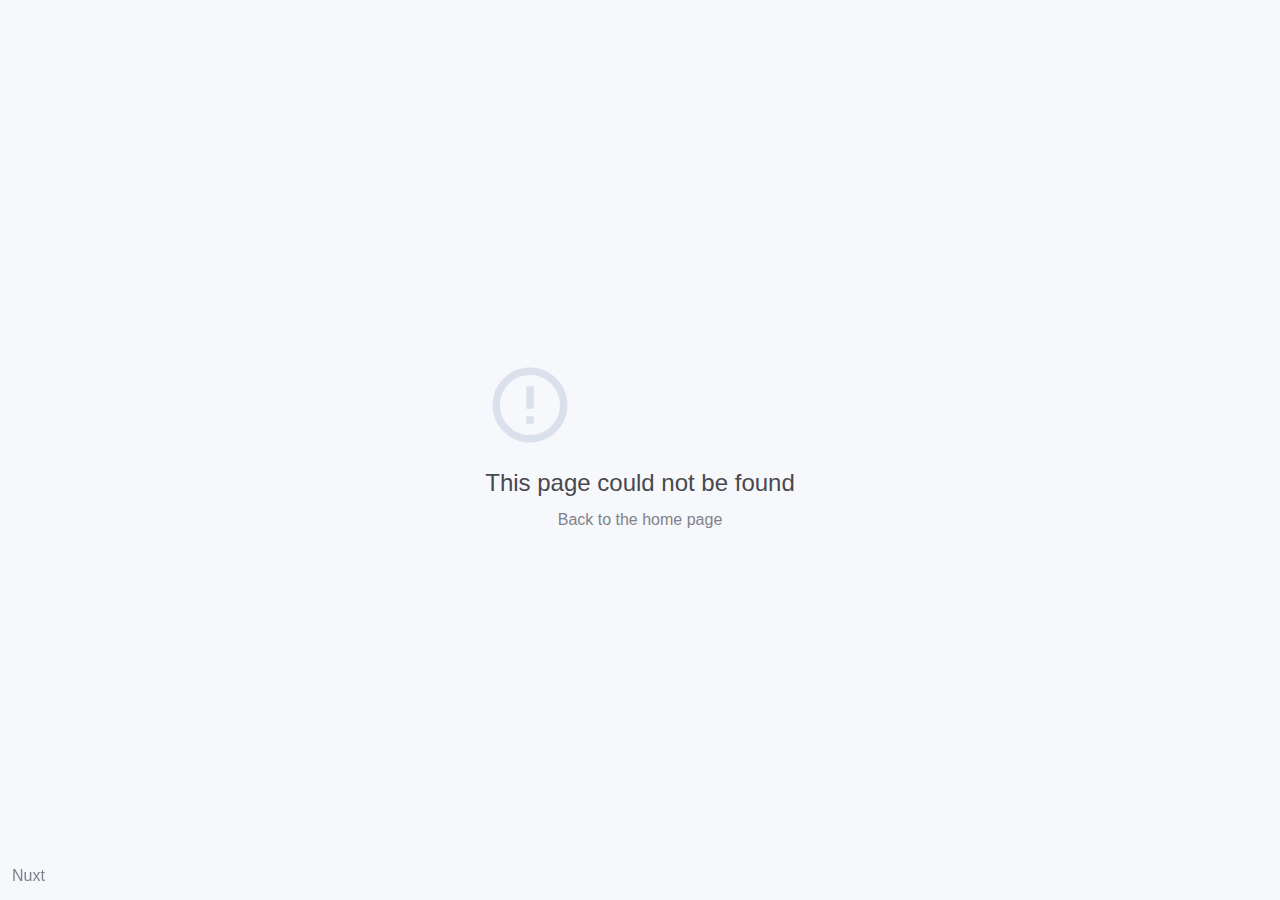
<file: layout/default/index.html>
<!doctype html>
<html data-n-head-ssr lang="en" data-n-head="%7B%22lang%22:%7B%22ssr%22:%22en%22%7D%7D">
  <head>
    <title>website</title><meta data-n-head="ssr" charset="utf-8"><meta data-n-head="ssr" name="viewport" content="width=device-width,initial-scale=1"><meta data-n-head="ssr" data-hid="description" name="description" content=""><meta data-n-head="ssr" name="format-detection" content="telephone=no"><link data-n-head="ssr" rel="icon" type="image/x-icon" href="/favicon.ico"><link rel="preload" href="/_nuxt/e68ecc4.js" as="script"><link rel="preload" href="/_nuxt/48ae0ad.js" as="script"><link rel="preload" href="/_nuxt/46ce81a.js" as="script"><link rel="preload" href="/_nuxt/6e17b82.js" as="script"><link rel="preload" href="/_nuxt/579c594.js" as="script"><style data-vue-ssr-id="54b08540:0 53f61d5f:0">/*! tailwindcss v3.0.24 | MIT License | https://tailwindcss.com*/*,::after,::before{box-sizing:border-box;border-width:0;border-style:solid;border-color:#e5e7eb}::after,::before{--tw-content:''}html{line-height:1.5;-webkit-text-size-adjust:100%;-moz-tab-size:4;-o-tab-size:4;tab-size:4;font-family:ui-sans-serif,system-ui,-apple-system,BlinkMacSystemFont,"Segoe UI",Roboto,"Helvetica Neue",Arial,"Noto Sans",sans-serif,"Apple Color Emoji","Segoe UI Emoji","Segoe UI Symbol","Noto Color Emoji"}body{margin:0;line-height:inherit}hr{height:0;color:inherit;border-top-width:1px}abbr:where([title]){-webkit-text-decoration:underline dotted;text-decoration:underline dotted}h1,h2,h3,h4,h5,h6{font-size:inherit;font-weight:inherit}a{color:inherit;text-decoration:inherit}b,strong{font-weight:bolder}code,kbd,pre,samp{font-family:ui-monospace,SFMono-Regular,Menlo,Monaco,Consolas,"Liberation Mono","Courier New",monospace;font-size:1em}small{font-size:80%}sub,sup{font-size:75%;line-height:0;position:relative;vertical-align:baseline}sub{bottom:-.25em}sup{top:-.5em}table{text-indent:0;border-color:inherit;border-collapse:collapse}button,input,optgroup,select,textarea{font-family:inherit;font-size:100%;line-height:inherit;color:inherit;margin:0;padding:0}button,select{text-transform:none}[type=button],[type=reset],[type=submit],button{-webkit-appearance:button;background-color:transparent;background-image:none}:-moz-focusring{outline:auto}:-moz-ui-invalid{box-shadow:none}progress{vertical-align:baseline}::-webkit-inner-spin-button,::-webkit-outer-spin-button{height:auto}[type=search]{-webkit-appearance:textfield;outline-offset:-2px}::-webkit-search-decoration{-webkit-appearance:none}::-webkit-file-upload-button{-webkit-appearance:button;font:inherit}summary{display:list-item}blockquote,dd,dl,figure,h1,h2,h3,h4,h5,h6,hr,p,pre{margin:0}fieldset{margin:0;padding:0}legend{padding:0}menu,ol,ul{list-style:none;margin:0;padding:0}textarea{resize:vertical}input::-moz-placeholder,textarea::-moz-placeholder{opacity:1;color:#9ca3af}input:-ms-input-placeholder,textarea:-ms-input-placeholder{opacity:1;color:#9ca3af}input::placeholder,textarea::placeholder{opacity:1;color:#9ca3af}[role=button],button{cursor:pointer}:disabled{cursor:default}audio,canvas,embed,iframe,img,object,svg,video{display:block;vertical-align:middle}img,video{max-width:100%;height:auto}[hidden]{display:none}*,::after,::before{--tw-translate-x:0;--tw-translate-y:0;--tw-rotate:0;--tw-skew-x:0;--tw-skew-y:0;--tw-scale-x:1;--tw-scale-y:1;--tw-scroll-snap-strictness:proximity;--tw-ring-offset-width:0px;--tw-ring-offset-color:#fff;--tw-ring-color:rgb(59 130 246 / 0.5);--tw-ring-offset-shadow:0 0 #0000;--tw-ring-shadow:0 0 #0000;--tw-shadow:0 0 #0000;--tw-shadow-colored:0 0 #0000}.relative{position:relative}.sticky{position:-webkit-sticky;position:sticky}.mx-auto{margin-left:auto;margin-right:auto}.my-auto{margin-top:auto;margin-bottom:auto}.mt-8{margin-top:2rem}.mt-3{margin-top:.75rem}.mt-4{margin-top:1rem}.flex{display:flex}.h-6{height:1.5rem}.h-\[70vh\]{height:70vh}.h-\[10vh\]{height:10vh}.min-h-screen{min-height:100vh}.w-6{width:1.5rem}.max-w-4xl{max-width:56rem}.flex-col{flex-direction:column}.justify-center{justify-content:center}.justify-between{justify-content:space-between}.space-x-2>:not([hidden])~:not([hidden]){--tw-space-x-reverse:0;margin-right:calc(.5rem * var(--tw-space-x-reverse));margin-left:calc(.5rem * calc(1 - var(--tw-space-x-reverse)))}.space-y-2>:not([hidden])~:not([hidden]){--tw-space-y-reverse:0;margin-top:calc(.5rem * calc(1 - var(--tw-space-y-reverse)));margin-bottom:calc(.5rem * var(--tw-space-y-reverse))}.space-x-10>:not([hidden])~:not([hidden]){--tw-space-x-reverse:0;margin-right:calc(2.5rem * var(--tw-space-x-reverse));margin-left:calc(2.5rem * calc(1 - var(--tw-space-x-reverse)))}.space-y-20>:not([hidden])~:not([hidden]){--tw-space-y-reverse:0;margin-top:calc(5rem * calc(1 - var(--tw-space-y-reverse)));margin-bottom:calc(5rem * var(--tw-space-y-reverse))}.overflow-hidden{overflow:hidden}.rounded{border-radius:.25rem}.rounded-lg{border-radius:.5rem}.border{border-width:1px}.border-t{border-top-width:1px}.border-dashed{border-style:dashed}.bg-gray-100{--tw-bg-opacity:1;background-color:rgb(243 244 246 / var(--tw-bg-opacity))}.bg-white{--tw-bg-opacity:1;background-color:rgb(255 255 255 / var(--tw-bg-opacity))}.bg-\[\#212529\]{--tw-bg-opacity:1;background-color:rgb(33 37 41 / var(--tw-bg-opacity))}.bg-black{--tw-bg-opacity:1;background-color:rgb(0 0 0 / var(--tw-bg-opacity))}.bg-\[\#FFB742\]{--tw-bg-opacity:1;background-color:rgb(255 183 66 / var(--tw-bg-opacity))}.p-6{padding:1.5rem}.p-1{padding:.25rem}.py-5{padding-top:1.25rem;padding-bottom:1.25rem}.px-3{padding-left:.75rem;padding-right:.75rem}.py-28{padding-top:7rem;padding-bottom:7rem}.px-5{padding-left:1.25rem;padding-right:1.25rem}.py-2{padding-top:.5rem;padding-bottom:.5rem}.pt-8{padding-top:2rem}.pt-4{padding-top:1rem}.text-center{text-align:center}.text-2xl{font-size:1.5rem;line-height:2rem}.text-sm{font-size:.875rem;line-height:1.25rem}.font-semibold{font-weight:600}.leading-7{line-height:1.75rem}.text-gray-600{--tw-text-opacity:1;color:rgb(75 85 99 / var(--tw-text-opacity))}.text-green-500{--tw-text-opacity:1;color:rgb(34 197 94 / var(--tw-text-opacity))}.text-gray-800{--tw-text-opacity:1;color:rgb(31 41 55 / var(--tw-text-opacity))}.text-\[\#7B7B7B\]{--tw-text-opacity:1;color:rgb(123 123 123 / var(--tw-text-opacity))}.text-\[\#FFB742\]{--tw-text-opacity:1;color:rgb(255 183 66 / var(--tw-text-opacity))}.text-\[\#F5FBF2\]{--tw-text-opacity:1;color:rgb(245 251 242 / var(--tw-text-opacity))}.text-white{--tw-text-opacity:1;color:rgb(255 255 255 / var(--tw-text-opacity))}.shadow{--tw-shadow:0 1px 3px 0 rgb(0 0 0 / 0.1),0 1px 2px -1px rgb(0 0 0 / 0.1);--tw-shadow-colored:0 1px 3px 0 var(--tw-shadow-color),0 1px 2px -1px var(--tw-shadow-color);box-shadow:0 0 #0000,0 0 #0000,var(--tw-shadow);box-shadow:var(--tw-ring-offset-shadow,0 0 #0000),var(--tw-ring-shadow,0 0 #0000),var(--tw-shadow)}.hover\:bg-\[\#FFB742\]:hover{--tw-bg-opacity:1;background-color:rgb(255 183 66 / var(--tw-bg-opacity))}.hover\:text-gray-800:hover{--tw-text-opacity:1;color:rgb(31 41 55 / var(--tw-text-opacity))}.hover\:underline:hover{-webkit-text-decoration-line:underline;text-decoration-line:underline}@media (min-width:640px){.sm\:items-center{align-items:center}.sm\:rounded-lg{border-radius:.5rem}.sm\:px-6{padding-left:1.5rem;padding-right:1.5rem}.sm\:pt-0{padding-top:0}}@media (min-width:768px){.md\:my-auto{margin-top:auto;margin-bottom:auto}.md\:flex-row{flex-direction:row}.md\:flex-col{flex-direction:column}.md\:justify-around{justify-content:space-around}.md\:pt-\[5vh\]{padding-top:5vh}}@media (min-width:1024px){.lg\:px-8{padding-left:2rem;padding-right:2rem}}.nuxt-progress{position:fixed;top:0;left:0;right:0;height:2px;width:0;opacity:1;transition:width .1s,opacity .4s;background-color:#000;z-index:999999}.nuxt-progress.nuxt-progress-notransition{transition:none}.nuxt-progress-failed{background-color:red}</style>
  </head>
  <body>
    <div data-server-rendered="true" id="__nuxt"><!----><div id="__layout"><div><header></header> <!----> <footer></footer></div></div></div><script>window.__NUXT__={layout:"default",data:[{}],fetch:{},error:null,serverRendered:!0,routePath:"/layout/default",config:{_app:{basePath:"/",assetsPath:"/_nuxt/",cdnURL:null}}}</script><script src="/_nuxt/e68ecc4.js" defer></script><script src="/_nuxt/579c594.js" defer></script><script src="/_nuxt/48ae0ad.js" defer></script><script src="/_nuxt/46ce81a.js" defer></script><script src="/_nuxt/6e17b82.js" defer></script>
  </body>
</html>
</file>
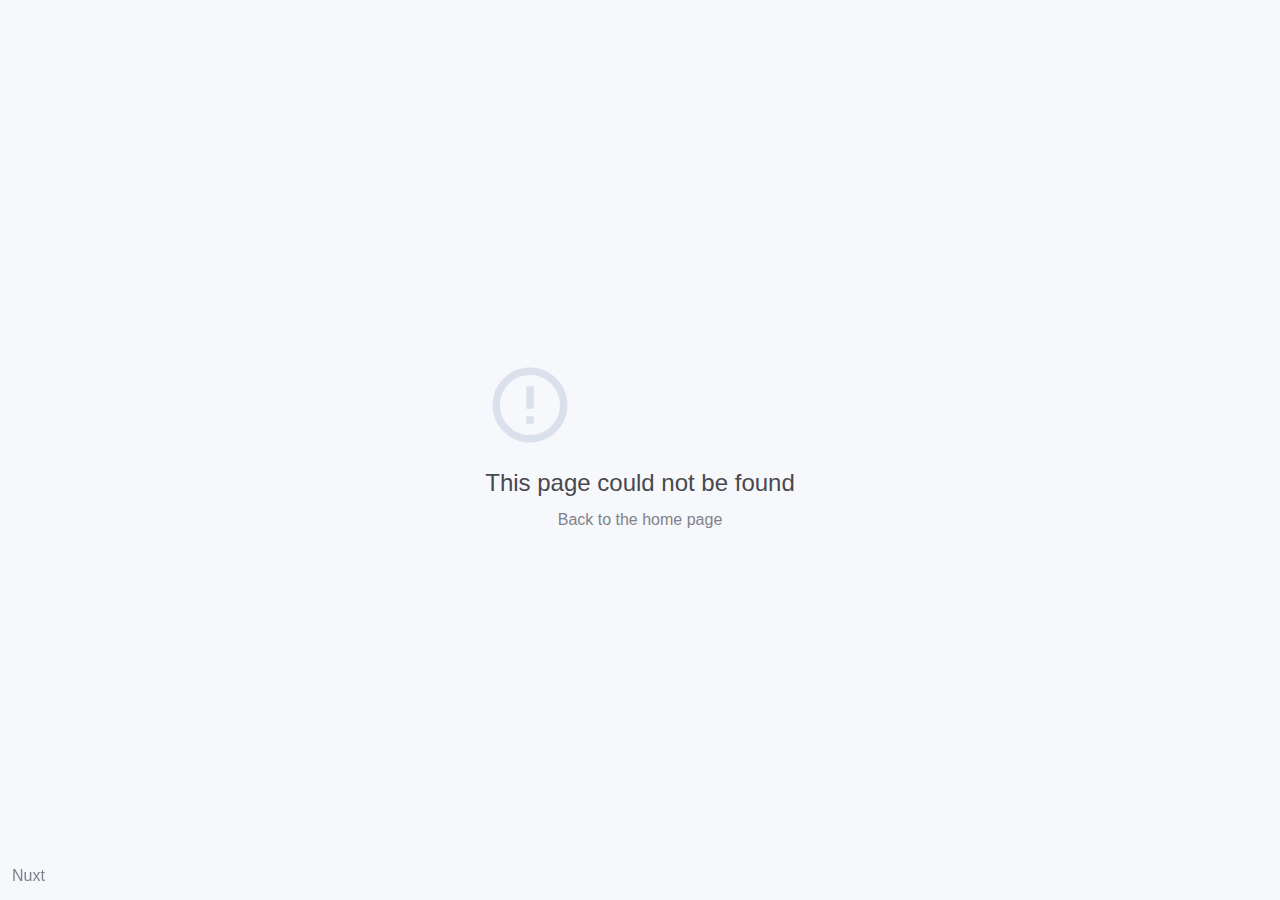
<file: 200.html>
<!doctype html>
<html lang="en" data-n-head="%7B%22lang%22:%7B%221%22:%22en%22%7D%7D">
  <head>
    <title>TheRealDJ97</title><meta data-n-head="1" charset="utf-8"><meta data-n-head="1" name="viewport" content="width=device-width,initial-scale=1"><meta data-n-head="1" data-hid="description" name="description" content=""><meta data-n-head="1" name="format-detection" content="telephone=no"><link data-n-head="1" rel="icon" type="image/x-icon" href="/favicon.ico"><link rel="preload" href="/_nuxt/aa40ae2.js" as="script"><link rel="preload" href="/_nuxt/48ae0ad.js" as="script"><link rel="preload" href="/_nuxt/9863731.js" as="script"><link rel="preload" href="/_nuxt/5429730.js" as="script">
  </head>
  <body>
    <div id="__nuxt"><style>#nuxt-loading{background:#fff;visibility:hidden;opacity:0;position:absolute;left:0;right:0;top:0;bottom:0;display:flex;justify-content:center;align-items:center;flex-direction:column;animation:nuxtLoadingIn 10s ease;-webkit-animation:nuxtLoadingIn 10s ease;animation-fill-mode:forwards;overflow:hidden}@keyframes nuxtLoadingIn{0%{visibility:hidden;opacity:0}20%{visibility:visible;opacity:0}100%{visibility:visible;opacity:1}}@-webkit-keyframes nuxtLoadingIn{0%{visibility:hidden;opacity:0}20%{visibility:visible;opacity:0}100%{visibility:visible;opacity:1}}#nuxt-loading>div,#nuxt-loading>div:after{border-radius:50%;width:5rem;height:5rem}#nuxt-loading>div{font-size:10px;position:relative;text-indent:-9999em;border:.5rem solid #f5f5f5;border-left:.5rem solid #000;-webkit-transform:translateZ(0);-ms-transform:translateZ(0);transform:translateZ(0);-webkit-animation:nuxtLoading 1.1s infinite linear;animation:nuxtLoading 1.1s infinite linear}#nuxt-loading.error>div{border-left:.5rem solid #ff4500;animation-duration:5s}@-webkit-keyframes nuxtLoading{0%{-webkit-transform:rotate(0);transform:rotate(0)}100%{-webkit-transform:rotate(360deg);transform:rotate(360deg)}}@keyframes nuxtLoading{0%{-webkit-transform:rotate(0);transform:rotate(0)}100%{-webkit-transform:rotate(360deg);transform:rotate(360deg)}}</style><script>window.addEventListener("error",function(){var e=document.getElementById("nuxt-loading");e&&(e.className+=" error")})</script><div id="nuxt-loading" aria-live="polite" role="status"><div>Loading...</div></div></div><script>window.__NUXT__={config:{_app:{basePath:"/",assetsPath:"/_nuxt/",cdnURL:null}}}</script>
  <script src="/_nuxt/aa40ae2.js"></script><script src="/_nuxt/48ae0ad.js"></script><script src="/_nuxt/9863731.js"></script><script src="/_nuxt/5429730.js"></script></body>
</html>
</file>
